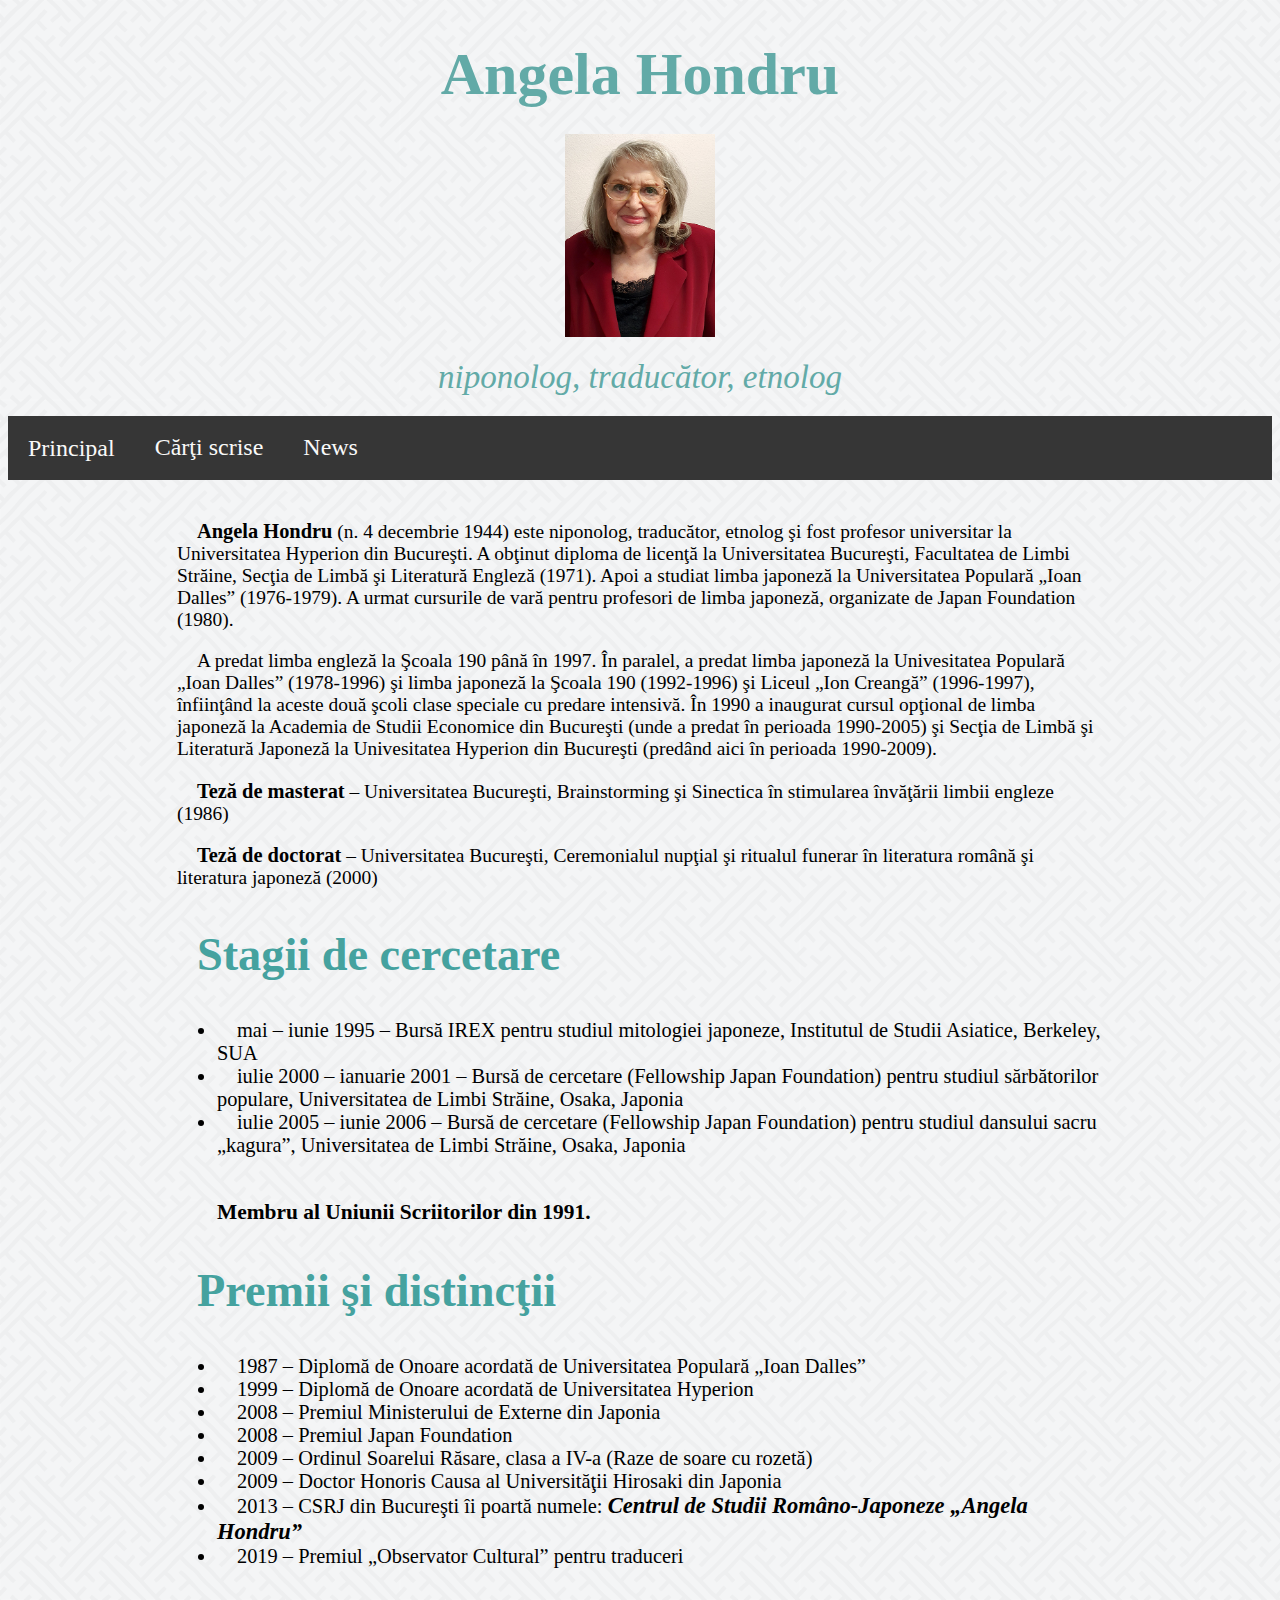
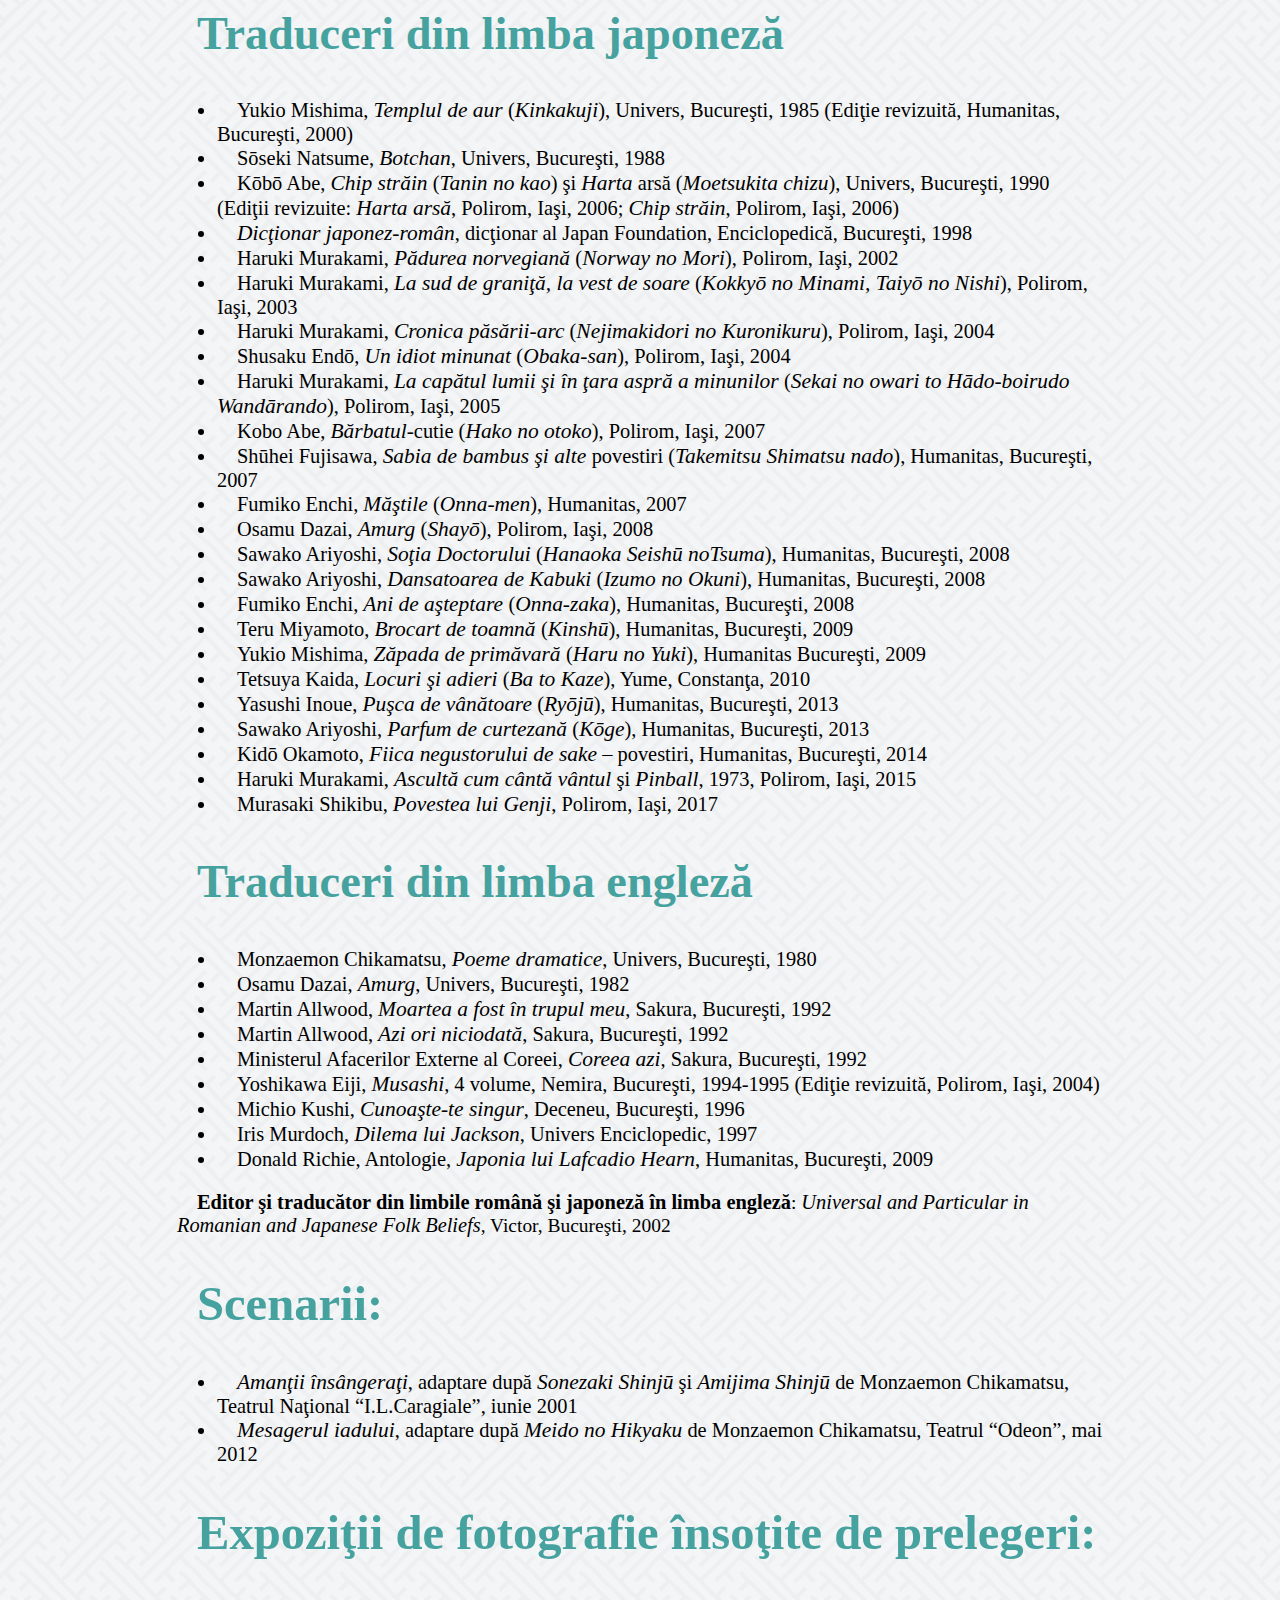
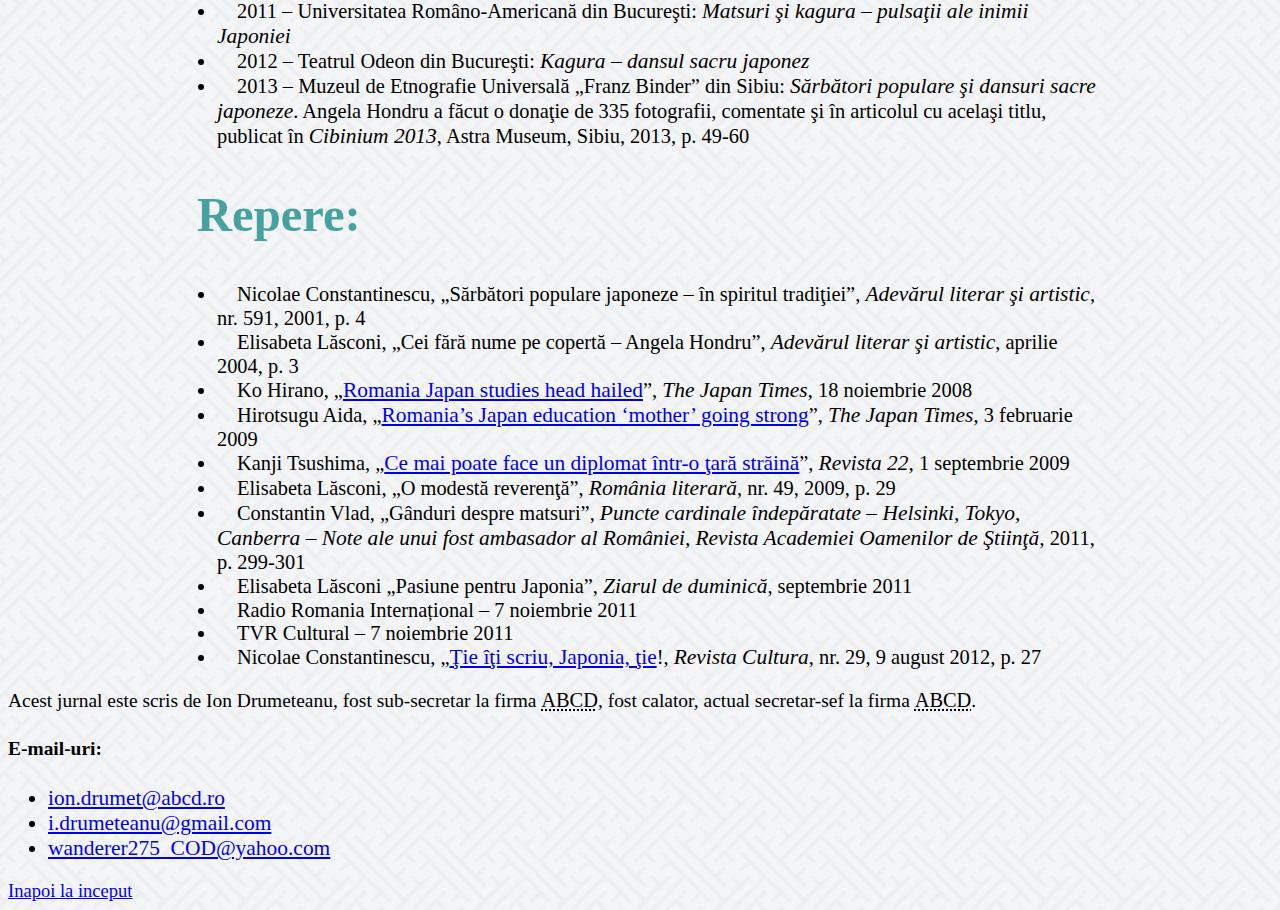
<file: Index.html>
<!DOCTYPE html>
<html lang="ro">
<head>
<meta charset="utf-8"/>
<meta name="autor" content="Stoicescu Adrian">
<meta name="descrierea" content="Angela Hondru">
<meta name="cuvinte_cheie" content="Angela Hondru">
<link rel="stylesheet" type="text/css" href="Style.css"/>
<link rel="icon" href="https://img.icons8.com/pastel-glyph/64/000000/edit.png"/>
<title> Angela Hondru </title>
</head>

<body>
<header class="jumbotron text-center">
  <h1 style="color: #62aaa7;font-size: 200%;">Angela Hondru</h1>
  <img style="position:relative; top:-15px" src="Angela_Hondru.jpg" alt="Angela Hondru" height="203" width="150" title="Angela Hondru" class="center">
  <aside><i style="color: #62aaa7;">niponolog, traducător, etnolog</i></aside>
</header>
<div class="navbar">
  <div class="dropdown">
    <button class="dropbtn">Principal <i class="fa fa-caret-down"></i> </button>
    <div class="dropdown-content">
      <ul>
        <li><a href="Index.html#Descriere">Descriere</a></li>
        <li><a href="Index.html#Stagii_de_cercetare">Stagii de cercetare</a></li>
        <li><a href="Index.html#Premii_si_distinctii">Premii şi distincţii</a></li>
        <li><a href="Index.html#Traduceri_din_limba_japoneza">Traduceri din limba japoneză</a></li>
        <li><a href="Index.html#Traduceri_din_limba_engleza">Traduceri din limba engleză</a></li>
        <li><a href="Index.html#Scenarii">Scenarii</a></li>
        <li><a href="Index.html#Expozitii_de_fotografie_insotite_de_prelegeri">Expoziţii de fotografie însoţite de prelegeri</a></li>
        <li><a href="Index.html#Repere">Repere</a></li>
      </ul>
    </div>
  </div>
  <a href="Carti_scrise.html">Cărţi scrise</a> <a href="#">News</a> </div>
<div id="Biografie" class="middle" style="padding-top:20px;">
  <p class = "text-justify"><b class="title">Angela Hondru</b> (n. 4 decembrie 1944) este niponolog, traducător, etnolog şi fost profesor universitar la Universitatea Hyperion din Bucureşti.
    A obţinut diploma de licenţă la Universitatea Bucureşti, Facultatea de Limbi Străine, Secţia de Limbă şi Literatură Engleză (1971). Apoi a studiat limba japoneză la Universitatea Populară „Ioan Dalles” (1976-1979). A urmat cursurile de vară pentru profesori de limba japoneză, organizate de Japan Foundation (1980).</p>
  <p>A predat limba engleză la Şcoala 190 până în 1997. În paralel, a predat limba japoneză la Univesitatea Populară „Ioan Dalles” (1978-1996) şi limba japoneză la Şcoala 190 (1992-1996) şi Liceul „Ion Creangă” (1996-1997), înfiinţând la aceste două şcoli clase speciale cu predare intensivă. În 1990 a inaugurat cursul opţional de limba japoneză la Academia de Studii Economice din Bucureşti (unde a predat în perioada 1990-2005) şi Secţia de Limbă şi Literatură Japoneză la Univesitatea Hyperion din Bucureşti (predând aici în perioada 1990-2009).</p>
  <p><b>Teză de masterat</b> – Universitatea Bucureşti, Brainstorming şi Sinectica în stimularea învăţării limbii engleze (1986)</p>
  <p><b>Teză de doctorat</b> – Universitatea Bucureşti, Ceremonialul nupţial şi ritualul funerar în literatura română şi literatura japoneză (2000)</p>
</div>
<div class="middle">
  <h2 class="title" id="Stagii_de_cercetare">Stagii de cercetare</h2>
  <ul>
    <li>mai – iunie 1995 – Bursă IREX pentru studiul mitologiei japoneze, Institutul de Studii Asiatice, Berkeley, SUA</li>
    <li>iulie 2000 – ianuarie 2001 – Bursă de cercetare (Fellowship Japan Foundation) pentru studiul sărbătorilor populare, Universitatea de Limbi Străine, Osaka, Japonia</li>
    <li>iulie 2005 – iunie 2006 – Bursă de cercetare (Fellowship Japan Foundation) pentru studiul dansului sacru „kagura”, Universitatea de Limbi Străine, Osaka, Japonia</li>
    <p><br/>
      <b>Membru al Uniunii Scriitorilor din 1991.</b></p>
  </ul>
</div>
<div class="middle">
  <h2 class="title" id="Premii_si_distinctii">Premii şi distincţii</h2>
  <ul>
    <li>1987 – Diplomă de Onoare acordată de Universitatea Populară „Ioan Dalles”</li>
    <li>1999 – Diplomă de Onoare acordată de Universitatea Hyperion</li>
    <li>2008 – Premiul Ministerului de Externe din Japonia</li>
    <li>2008 – Premiul Japan Foundation</li>
    <li>2009 – Ordinul Soarelui Răsare, clasa a IV-a (Raze de soare cu rozetă)</li>
    <li>2009 – Doctor Honoris Causa al Universităţii Hirosaki din Japonia</li>
    <li>2013 – CSRJ din Bucureşti îi poartă numele: <i><b>Centrul de Studii Româno-Japoneze „Angela Hondru”</b></i></li>
    <li>2019 – Premiul „Observator Cultural” pentru traduceri</li>
  </ul>
</div>
<div class="middle">
  <h2 class="title" id="Traduceri_din_limba_japoneza">Traduceri din limba japoneză</h2>
  <ul>
    <li>Yukio Mishima, <em>Templul de aur </em>(<em>Kinkakuji</em>), Univers, Bucureşti, 1985 (Ediţie revizuită, Humanitas, Bucureşti, 2000)</li>
    <li>Sōseki Natsume, <em>Botchan</em>, Univers, Bucureşti, 1988</li>
    <li>Kōbō Abe, <em>Chip străin</em> (<em>Tanin no kao</em>) şi <em>Harta </em>arsă (<em>Moetsukita chizu</em>), Univers, Bucureşti, 1990 (Ediţii revizuite: <em>Harta arsă</em>, Polirom, Iaşi, 2006; <em>Chip străin</em>, Polirom, Iaşi, 2006)</li>
    <li><em>Dicţionar japonez-român</em>, dicţionar al Japan Foundation, Enciclopedică, Bucureşti, 1998</li>
    <li>Haruki Murakami, <em>Pădurea norvegiană </em>(<em>Norway no Mori</em>), Polirom, Iaşi, 2002</li>
    <li>Haruki Murakami, <em>La sud de graniţă, la vest de soare </em>(<em>Kokkyō no Minami, Taiyō no Nishi</em>), Polirom, Iaşi, 2003</li>
    <li>Haruki Murakami, <em>Cronica păsării-arc</em> (<em>Nejimakidori no Kuronikuru</em>), Polirom, Iaşi, 2004</li>
    <li>Shusaku Endō, <em>Un idiot minunat </em>(<em>Obaka-san</em>), Polirom, Iaşi, 2004</li>
    <li>Haruki Murakami, <em>La capătul lumii şi în ţara aspră a minunilor </em>(<em>Sekai no owari to Hādo-boirudo Wandārando</em>), Polirom, Iaşi, 2005</li>
    <li>Kobo Abe, <em>Bărbatul-</em>cutie (<em>Hako no otoko</em>), Polirom, Iaşi, 2007</li>
    <li>Shūhei Fujisawa, <em>Sabia de bambus şi alte </em>povestiri (<em>Takemitsu Shimatsu nado</em>), Humanitas, Bucureşti, 2007</li>
    <li>Fumiko Enchi, <em>Măştile </em>(<em>Onna-men</em>), Humanitas, 2007</li>
    <li>Osamu Dazai, <em>Amurg </em>(<em>Shayō</em>), Polirom, Iaşi, 2008</li>
    <li>Sawako Ariyoshi, <em>Soţia Doctorului </em>(<em>Hanaoka Seishū noTsuma</em>), Humanitas, Bucureşti, 2008</li>
    <li>Sawako Ariyoshi, <em>Dansatoarea de Kabuki </em>(<em>Izumo no Okuni</em>), Humanitas, Bucureşti, 2008</li>
    <li>Fumiko Enchi, <em>Ani de aşteptare </em>(<em>Onna-zaka</em>), Humanitas, Bucureşti, 2008</li>
    <li>Teru Miyamoto, <em>Brocart de toamnă </em>(<em>Kinshū</em>), Humanitas, Bucureşti, 2009</li>
    <li>Yukio Mishima, <em>Zăpada de primăvară </em>(<em>Haru no Yuki</em>), Humanitas Bucureşti, 2009</li>
    <li>Tetsuya Kaida, <em>Locuri şi adieri</em> (<em>Ba to Kaze</em>), Yume, Constanţa, 2010</li>
    <li>Yasushi Inoue, <em>Puşca de vânătoare </em>(<em>Ryōjū</em>), Humanitas, Bucureşti, 2013</li>
    <li>Sawako Ariyoshi, <em>Parfum de curtezană </em>(<em>Kōge</em>), Humanitas, Bucureşti, 2013</li>
    <li>Kidō Okamoto, <em>Fiica negustorului de sake</em> – povestiri, Humanitas, Bucureşti, 2014</li>
    <li>Haruki Murakami, <em>Ascultă cum cântă vântul </em>şi <em>Pinball</em>, 1973, Polirom, Iaşi, 2015</li>
    <li>Murasaki Shikibu, <em>Povestea lui Genji</em>, Polirom, Iaşi, 2017</li>
  </ul>
</div>
<div class="middle">
  <h2 class="title" id="Traduceri_din_limba_engleza">Traduceri din limba engleză</h2>
  <ul>
    <li>Monzaemon Chikamatsu, <em>Poeme dramatice</em>, Univers, Bucureşti, 1980</li>
    <li>Osamu Dazai, <em>Amurg</em>, Univers, Bucureşti, 1982</li>
    <li>Martin Allwood, <em>Moartea a fost în trupul meu</em>, Sakura, Bucureşti, 1992</li>
    <li>Martin Allwood, <em>Azi ori niciodată</em>, Sakura, Bucureşti, 1992</li>
    <li>Ministerul Afacerilor Externe al Coreei, <em>Coreea azi</em>, Sakura, Bucureşti, 1992</li>
    <li>Yoshikawa Eiji, <em>Musashi</em>, 4 volume, Nemira, Bucureşti, 1994-1995 (Ediţie revizuită, Polirom, Iaşi, 2004)</li>
    <li>Michio Kushi, <em>Cunoaşte-te singur</em>, Deceneu, Bucureşti, 1996</li>
    <li>Iris Murdoch, <em>Dilema lui Jackson</em>, Univers Enciclopedic, 1997</li>
    <li>Donald Richie, Antologie, <em>Japonia lui Lafcadio Hearn</em>, Humanitas, Bucureşti, 2009</li>
  </ul>
  <p><strong>Editor şi traducător din limbile română şi japoneză în limba engleză</strong>: <em>Universal and Particular in Romanian and Japanese Folk Beliefs</em>, Victor, Bucureşti, 2002</p>
</div>
<div class="middle">
  <h2 class="title" id="Scenarii"><strong>Scenarii:<br>
    </strong></h2>
  <ul>
    <li><em>Amanţii însângeraţi</em>, adaptare după <em>Sonezaki Shinjū</em> şi <em>Amijima Shinjū</em> de Monzaemon Chikamatsu, Teatrul Naţional “I.L.Caragiale”, iunie 2001</li>
    <li><em>Mesagerul iadului</em>, adaptare după <em>Meido no Hikyaku</em> de Monzaemon Chikamatsu, Teatrul “Odeon”, mai 2012</li>
  </ul>
</div>
<div class="middle">
  <h2 class="title" id="Expozitii_de_fotografie_insotite_de_prelegeri"><strong>Expoziţii de fotografie însoţite de prelegeri: <br>
    </strong></h2>
  <ul>
    <li>2011 – Universitatea Româno-Americană din Bucureşti: <em>Matsuri şi kagura – pulsaţii ale inimii Japoniei<br>
      </em></li>
    <li>2012 – Teatrul Odeon din Bucureşti: <em>Kagura – dansul sacru japonez<br>
      </em></li>
    <li>2013 – Muzeul de Etnografie Universală „Franz Binder” din Sibiu: <em>Sărbători populare şi dansuri sacre japoneze</em>. Angela Hondru a făcut o donaţie de 335 fotografii, comentate şi în articolul cu acelaşi titlu, publicat în <em>Cibinium 2013</em>, Astra Museum, Sibiu, 2013, p. 49-60</li>
  </ul>
</div>
<div class="middle">
  <h2 class="title" id="Repere"><strong>Repere:<br>
    </strong></h2>
  <ul>
    <li>Nicolae Constantinescu, „Sărbători populare japoneze – în spiritul tradiţiei”, <em>Adevărul literar şi artistic</em>, nr. 591, 2001, p. 4</li>
    <li>Elisabeta Lăsconi, „Cei fără nume pe copertă – Angela Hondru”, <em>Adevărul literar şi artistic</em>, aprilie 2004, p. 3</li>
    <li>Ko Hirano, „<a href="https://www.japantimes.co.jp/news/2008/11/18/national/romania-japan-studies-head-hailed">Romania Japan studies head hailed</a>”, <em>The Japan Times,</em> 18 noiembrie 2008</li>
    <li>Hirotsugu Aida, „<a href="https://www.japantimes.co.jp/news/2009/02/03/national/romanias-japan-education-mother-going-strong/#.XhI0X0czaUk">Romania&#8217;s Japan education &#8216;mother&#8217; going strong</a>”, <em>The Japan Times,</em> 3 februarie 2009</li>
    <li>Kanji Tsushima, „<a href="http://www.revista22.ro/ce-mai-poate-face-un-diplomat-ntro-tara-straina-6510.html">Ce mai poate face un diplomat într-o ţară străină</a>”, <em>Revista 22,</em> 1 septembrie 2009</li>
    <li>Elisabeta Lăsconi, „O modestă reverenţă”, <em>România literară</em>, nr. 49, 2009, p. 29</li>
    <li>Constantin Vlad, „Gânduri despre matsuri”, <em>Puncte cardinale îndepăratate – Helsinki, Tokyo, Canberra – Note ale unui fost ambasador al României,</em> <em>Revista Academiei Oamenilor de Ştiinţă,</em> 2011, p. 299-301</li>
    <li>Elisabeta Lăsconi „Pasiune pentru Japonia”, <em>Ziarul de duminică</em>, septembrie 2011</li>
    <li>Radio Romania Internațional – 7 noiembrie 2011</li>
    <li>TVR Cultural – 7 noiembrie 2011</li>
    <li>Nicolae Constantinescu, „<a href="http://revistacultura.ro/nou/2012/08/tie-iti-scriu-japonia-tie/">Ţie îţi scriu, Japonia, ţie</a>!, <em>Revista Cultura</em>, nr. 29, 9 august 2012, p. 27</li>
  </ul>
</div>
<footer>
  <p>Acest jurnal este scris de Ion Drumeteanu, fost sub-secretar la firma <abbr title="Ala-Bala-Cip-Dumdum">ABCD</abbr>, fost calator, actual secretar-sef la firma <abbr title="Ala-Bala-Cip-Dumdum">ABCD</abbr>.</p>
  <h4>E-mail-uri:</h4>
  <ul>
    <li><a href="mailto:ion.drumet@abcd.ro">ion.drumet@abcd.ro</a></li>
    <li><a href="mailto:i.drumeteanu@gmail.com">i.drumeteanu@gmail.com</a></li>
    <li><a href="mailto:wanderer275_COD@yahoo.com">wanderer275_COD@yahoo.com</a></li>
  </ul>
</footer>
<a href="#">Inapoi la inceput</a>
</body>
</html>
</file>
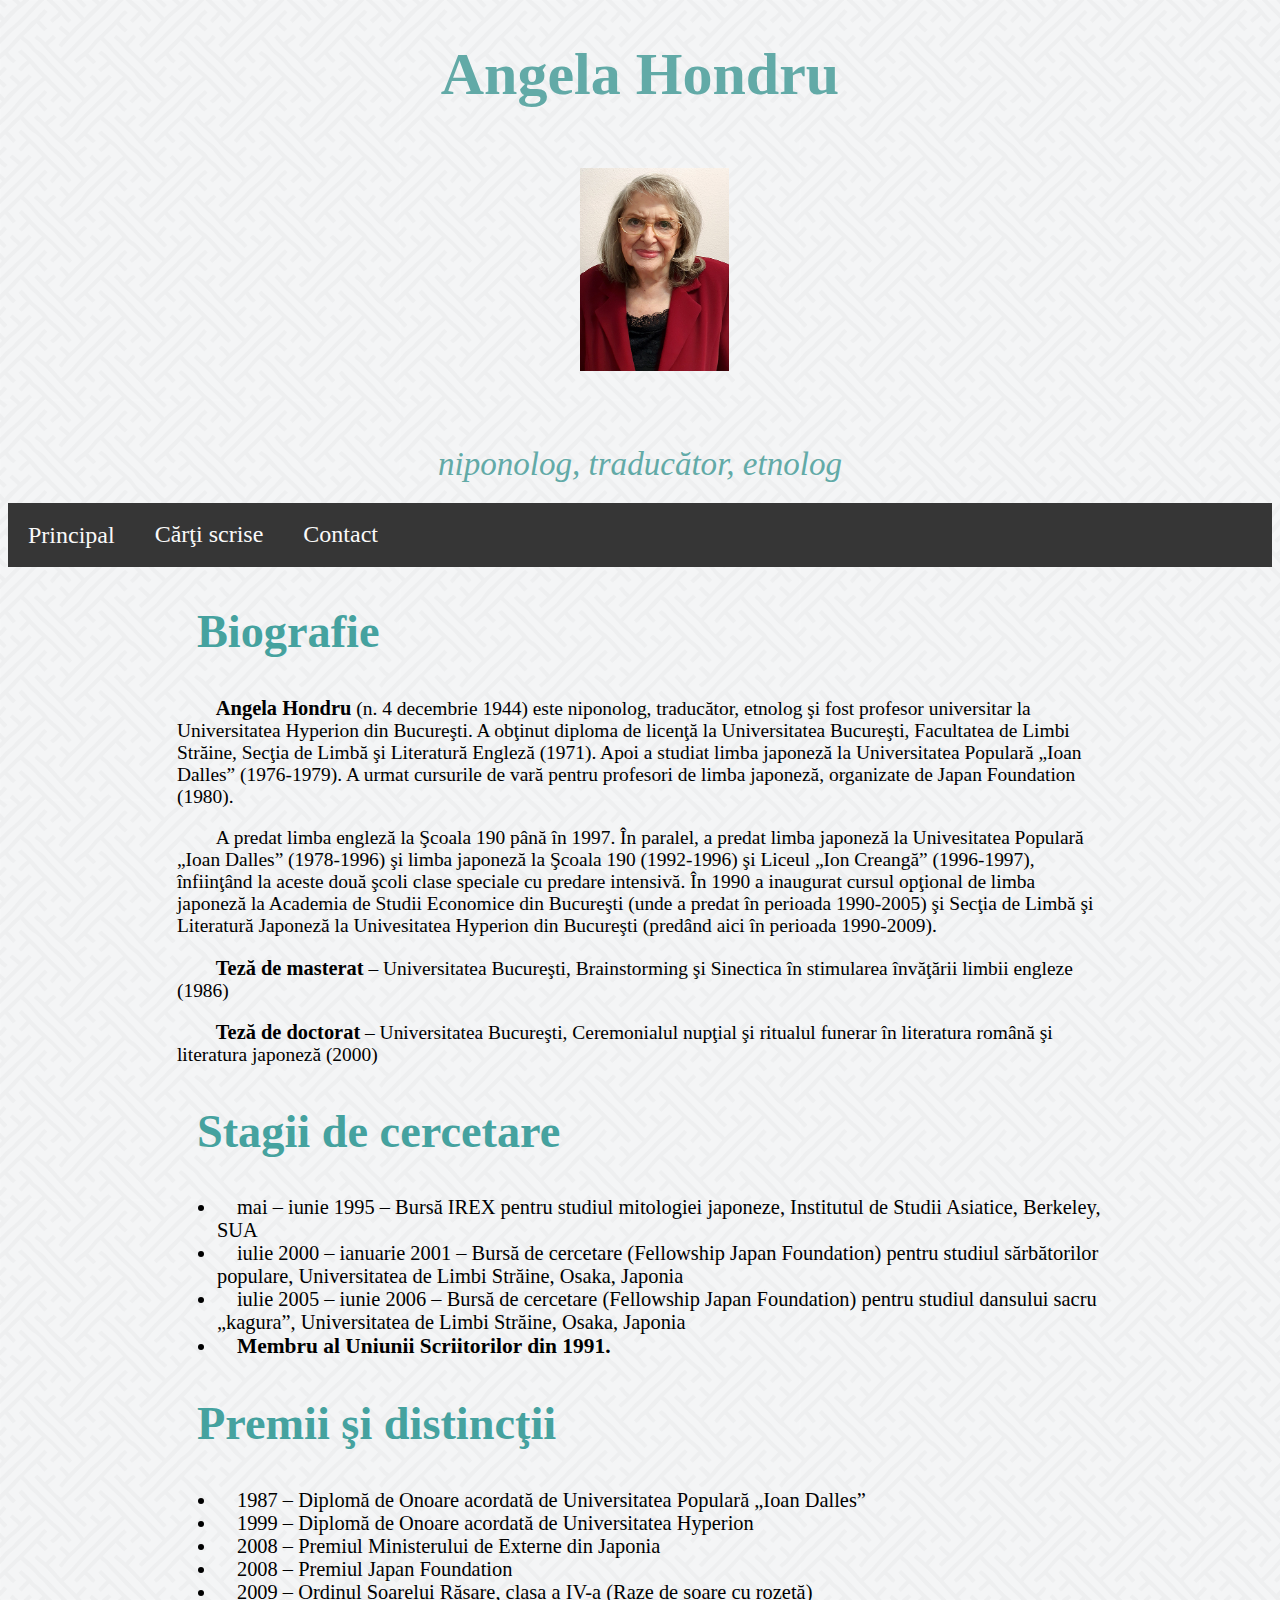
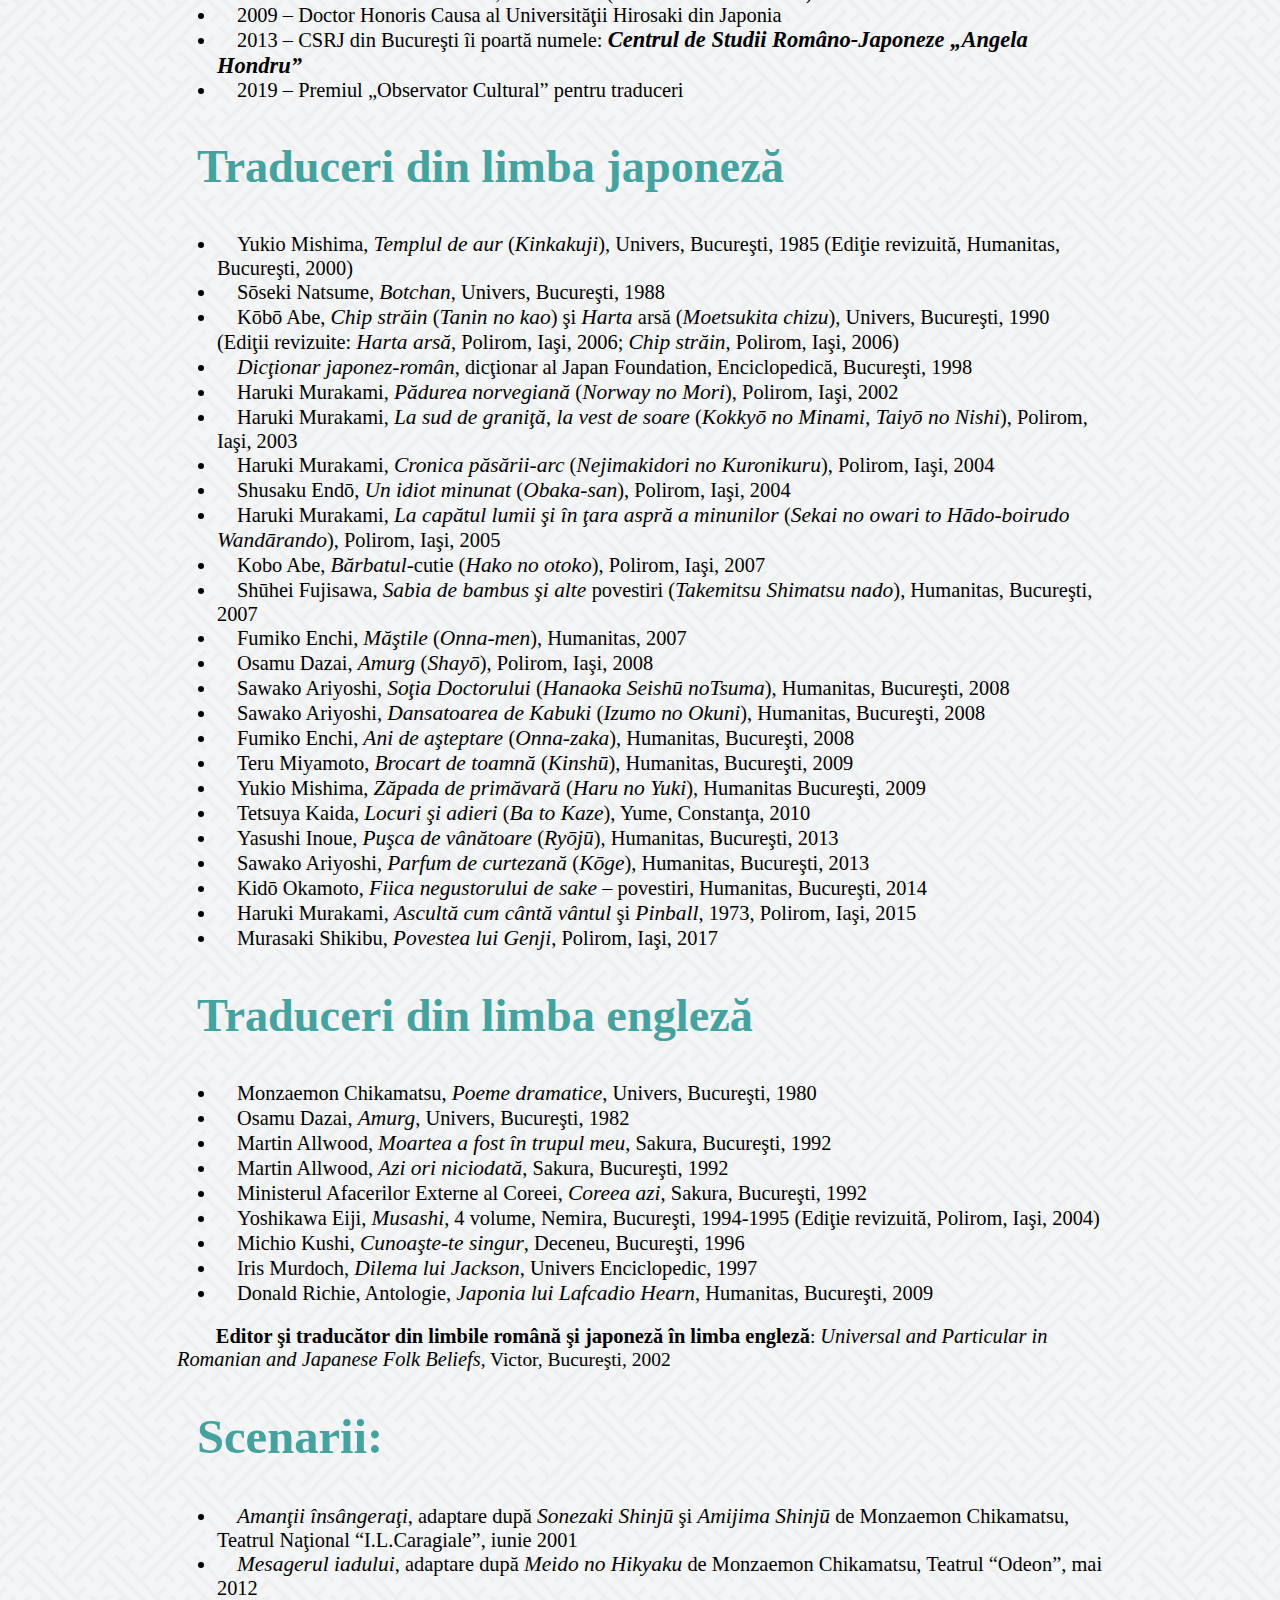
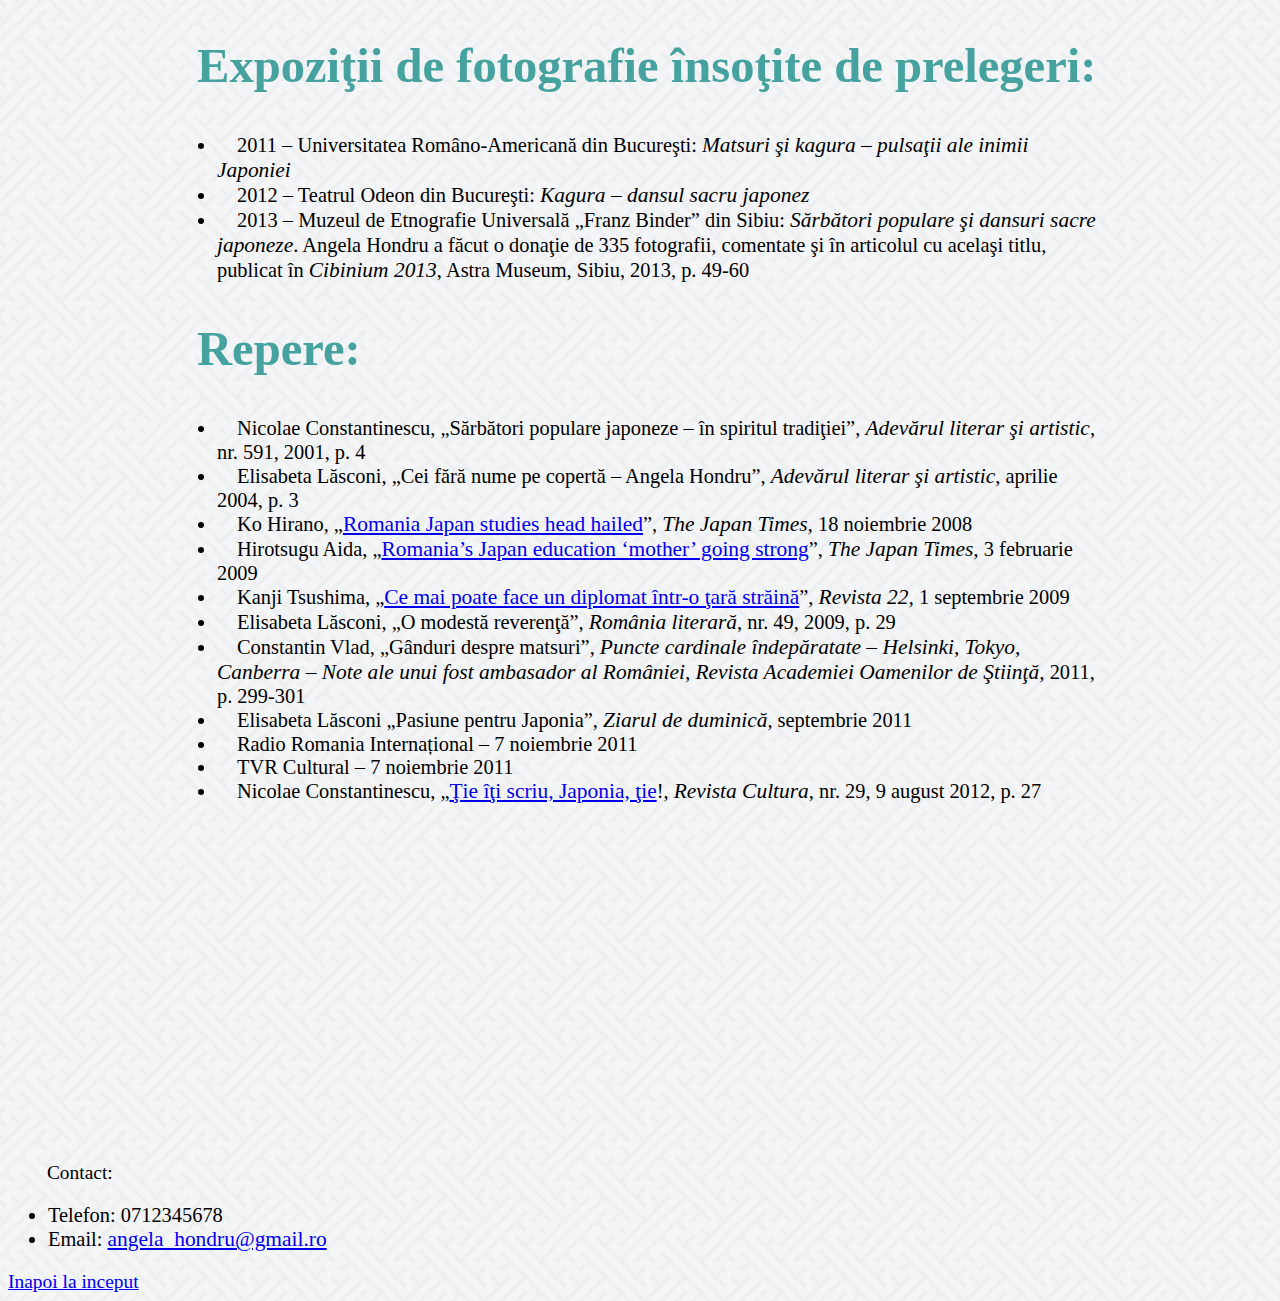
<file: index.html>
<!DOCTYPE html>
<html lang="ro">
<head>
<meta charset="utf-8"/>
<meta name="author" content="Stoicescu Adrian">
<meta name="description" content="Site Angela Hondru">
<meta name="keywords" content="Angela, Hondru, Japonia, Centrul de Studii Romano-Japoneze,Centru, Studii, Romano-Japoneze">
<link rel="stylesheet" type="text/css" href="Resurse/CSS/Style.css"/>
<link rel="stylesheet" type="text/css" href="Resurse/CSS/Style_animated_galery.css"/>
<link rel="icon" href="Resurse/Imagini/japan.png" type="image/gif"/>
<title> Angela Hondru </title>
</head>

<body>
<header class="jumbotron text-center">
  <h1>Angela Hondru</h1>
  <figure id="animated-galery">
    <div id="animation_container">
      <div id="moving">
        <figure> <img src="Resurse/Imagini/Angela_Hondru_1.jpg" alt="Angela Hondru" height="203" title="Angela Hondru"> </figure>
        <figure> <img src="Resurse/Imagini/Angela_Hondru_2.jpg" alt="Angela Hondru" height="203" title="Angela Hondru"> </figure>
        <figure> <img src="Resurse/Imagini/Angela_Hondru_3.jpg" alt="Angela Hondru" height="203" title="Angela Hondru"> </figure>
      </div>
    </div>
  </figure>
  <aside><i style="color: #62aaa7;">niponolog, traducător, etnolog</i></aside>
</header>
<nav class="navbar">
  <div class="dropdown">
    <button class="dropbtn">Principal <i class="fa fa-caret-down"></i> </button>
    <div class="dropdown-content">
      <ul>
        <li><a href="index.html#Descriere">Descriere</a></li>
        <li><a href="index.html#Stagii_de_cercetare">Stagii de cercetare</a></li>
        <li><a href="index.html#Premii_si_distinctii">Premii şi distincţii</a></li>
        <li><a href="index.html#Traduceri_din_limba_japoneza">Traduceri din limba japoneză</a></li>
        <li><a href="index.html#Traduceri_din_limba_engleza">Traduceri din limba engleză</a></li>
        <li><a href="index.html#Scenarii">Scenarii</a></li>
        <li><a href="index.html#Expozitii_de_fotografie_insotite_de_prelegeri">Expoziţii de fotografie însoţite de prelegeri</a></li>
        <li><a href="index.html#Repere">Repere</a></li>
      </ul>
    </div>
  </div>
  <a href="Carti_scrise.html">Cărţi scrise</a> <a href="Contact.html">Contact</a> </nav>
<article class="middle">
  <h2 id="Descriere">Biografie</h2>
  <p class = "text-justify"><b>Angela Hondru</b> (n. 4 decembrie 1944) este niponolog, traducător, etnolog şi fost profesor universitar la Universitatea Hyperion din Bucureşti.
    A obţinut diploma de licenţă la Universitatea Bucureşti, Facultatea de Limbi Străine, Secţia de Limbă şi Literatură Engleză (1971). Apoi a studiat limba japoneză la Universitatea Populară „Ioan Dalles” (1976-1979). A urmat cursurile de vară pentru profesori de limba japoneză, organizate de Japan Foundation (1980).</p>
  <p>A predat limba engleză la Şcoala 190 până în 1997. În paralel, a predat limba japoneză la Univesitatea Populară „Ioan Dalles” (1978-1996) şi limba japoneză la Şcoala 190 (1992-1996) şi Liceul „Ion Creangă” (1996-1997), înfiinţând la aceste două şcoli clase speciale cu predare intensivă. În 1990 a inaugurat cursul opţional de limba japoneză la Academia de Studii Economice din Bucureşti (unde a predat în perioada 1990-2005) şi Secţia de Limbă şi Literatură Japoneză la Univesitatea Hyperion din Bucureşti (predând aici în perioada 1990-2009).</p>
  <p><b>Teză de masterat</b> – Universitatea Bucureşti, Brainstorming şi Sinectica în stimularea învăţării limbii engleze (1986)</p>
  <p><b>Teză de doctorat</b> – Universitatea Bucureşti, Ceremonialul nupţial şi ritualul funerar în literatura română şi literatura japoneză (2000)</p>
</article>
<section class="middle">
  <h2 id="Stagii_de_cercetare">Stagii de cercetare</h2>
  <ul>
    <li>mai – iunie 1995 – Bursă IREX pentru studiul mitologiei japoneze, Institutul de Studii Asiatice, Berkeley, SUA</li>
    <li>iulie 2000 – ianuarie 2001 – Bursă de cercetare (Fellowship Japan Foundation) pentru studiul sărbătorilor populare, Universitatea de Limbi Străine, Osaka, Japonia</li>
    <li>iulie 2005 – iunie 2006 – Bursă de cercetare (Fellowship Japan Foundation) pentru studiul dansului sacru „kagura”, Universitatea de Limbi Străine, Osaka, Japonia</li>
    <li><b>Membru al Uniunii Scriitorilor din 1991.</b></li>
  </ul>
</section>
<section class="middle">
  <h2 id="Premii_si_distinctii">Premii şi distincţii</h2>
  <ul>
    <li>1987 – Diplomă de Onoare acordată de Universitatea Populară „Ioan Dalles”</li>
    <li>1999 – Diplomă de Onoare acordată de Universitatea Hyperion</li>
    <li>2008 – Premiul Ministerului de Externe din Japonia</li>
    <li>2008 – Premiul Japan Foundation</li>
    <li>2009 – Ordinul Soarelui Răsare, clasa a IV-a (Raze de soare cu rozetă)</li>
    <li>2009 – Doctor Honoris Causa al Universităţii Hirosaki din Japonia</li>
    <li>2013 – CSRJ din Bucureşti îi poartă numele: <i><b>Centrul de Studii Româno-Japoneze „Angela Hondru”</b></i></li>
    <li>2019 – Premiul „Observator Cultural” pentru traduceri</li>
  </ul>
</section>
<section class="middle">
  <h2 id="Traduceri_din_limba_japoneza">Traduceri din limba japoneză</h2>
  <ul>
    <li>Yukio Mishima, <em>Templul de aur </em>(<em>Kinkakuji</em>), Univers, Bucureşti, 1985 (Ediţie revizuită, Humanitas, Bucureşti, 2000)</li>
    <li>Sōseki Natsume, <em>Botchan</em>, Univers, Bucureşti, 1988</li>
    <li>Kōbō Abe, <em>Chip străin</em> (<em>Tanin no kao</em>) şi <em>Harta </em>arsă (<em>Moetsukita chizu</em>), Univers, Bucureşti, 1990 (Ediţii revizuite: <em>Harta arsă</em>, Polirom, Iaşi, 2006; <em>Chip străin</em>, Polirom, Iaşi, 2006)</li>
    <li><em>Dicţionar japonez-român</em>, dicţionar al Japan Foundation, Enciclopedică, Bucureşti, 1998</li>
    <li>Haruki Murakami, <em>Pădurea norvegiană </em>(<em>Norway no Mori</em>), Polirom, Iaşi, 2002</li>
    <li>Haruki Murakami, <em>La sud de graniţă, la vest de soare </em>(<em>Kokkyō no Minami, Taiyō no Nishi</em>), Polirom, Iaşi, 2003</li>
    <li>Haruki Murakami, <em>Cronica păsării-arc</em> (<em>Nejimakidori no Kuronikuru</em>), Polirom, Iaşi, 2004</li>
    <li>Shusaku Endō, <em>Un idiot minunat </em>(<em>Obaka-san</em>), Polirom, Iaşi, 2004</li>
    <li>Haruki Murakami, <em>La capătul lumii şi în ţara aspră a minunilor </em>(<em>Sekai no owari to Hādo-boirudo Wandārando</em>), Polirom, Iaşi, 2005</li>
    <li>Kobo Abe, <em>Bărbatul-</em>cutie (<em>Hako no otoko</em>), Polirom, Iaşi, 2007</li>
    <li>Shūhei Fujisawa, <em>Sabia de bambus şi alte </em>povestiri (<em>Takemitsu Shimatsu nado</em>), Humanitas, Bucureşti, 2007</li>
    <li>Fumiko Enchi, <em>Măştile </em>(<em>Onna-men</em>), Humanitas, 2007</li>
    <li>Osamu Dazai, <em>Amurg </em>(<em>Shayō</em>), Polirom, Iaşi, 2008</li>
    <li>Sawako Ariyoshi, <em>Soţia Doctorului </em>(<em>Hanaoka Seishū noTsuma</em>), Humanitas, Bucureşti, 2008</li>
    <li>Sawako Ariyoshi, <em>Dansatoarea de Kabuki </em>(<em>Izumo no Okuni</em>), Humanitas, Bucureşti, 2008</li>
    <li>Fumiko Enchi, <em>Ani de aşteptare </em>(<em>Onna-zaka</em>), Humanitas, Bucureşti, 2008</li>
    <li>Teru Miyamoto, <em>Brocart de toamnă </em>(<em>Kinshū</em>), Humanitas, Bucureşti, 2009</li>
    <li>Yukio Mishima, <em>Zăpada de primăvară </em>(<em>Haru no Yuki</em>), Humanitas Bucureşti, 2009</li>
    <li>Tetsuya Kaida, <em>Locuri şi adieri</em> (<em>Ba to Kaze</em>), Yume, Constanţa, 2010</li>
    <li>Yasushi Inoue, <em>Puşca de vânătoare </em>(<em>Ryōjū</em>), Humanitas, Bucureşti, 2013</li>
    <li>Sawako Ariyoshi, <em>Parfum de curtezană </em>(<em>Kōge</em>), Humanitas, Bucureşti, 2013</li>
    <li>Kidō Okamoto, <em>Fiica negustorului de sake</em> – povestiri, Humanitas, Bucureşti, 2014</li>
    <li>Haruki Murakami, <em>Ascultă cum cântă vântul </em>şi <em>Pinball</em>, 1973, Polirom, Iaşi, 2015</li>
    <li>Murasaki Shikibu, <em>Povestea lui Genji</em>, Polirom, Iaşi, 2017</li>
  </ul>
</section>
<section class="middle">
  <h2 id="Traduceri_din_limba_engleza">Traduceri din limba engleză</h2>
  <ul>
    <li>Monzaemon Chikamatsu, <em>Poeme dramatice</em>, Univers, Bucureşti, 1980</li>
    <li>Osamu Dazai, <em>Amurg</em>, Univers, Bucureşti, 1982</li>
    <li>Martin Allwood, <em>Moartea a fost în trupul meu</em>, Sakura, Bucureşti, 1992</li>
    <li>Martin Allwood, <em>Azi ori niciodată</em>, Sakura, Bucureşti, 1992</li>
    <li>Ministerul Afacerilor Externe al Coreei, <em>Coreea azi</em>, Sakura, Bucureşti, 1992</li>
    <li>Yoshikawa Eiji, <em>Musashi</em>, 4 volume, Nemira, Bucureşti, 1994-1995 (Ediţie revizuită, Polirom, Iaşi, 2004)</li>
    <li>Michio Kushi, <em>Cunoaşte-te singur</em>, Deceneu, Bucureşti, 1996</li>
    <li>Iris Murdoch, <em>Dilema lui Jackson</em>, Univers Enciclopedic, 1997</li>
    <li>Donald Richie, Antologie, <em>Japonia lui Lafcadio Hearn</em>, Humanitas, Bucureşti, 2009</li>
  </ul>
  <p><b>Editor şi traducător din limbile română şi japoneză în limba engleză</b>: <em>Universal and Particular in Romanian and Japanese Folk Beliefs</em>, Victor, Bucureşti, 2002</p>
</section>
<section class="middle">
  <h2 id="Scenarii"><strong>Scenarii:<br>
    </strong></h2>
  <ul>
    <li><em>Amanţii însângeraţi</em>, adaptare după <em>Sonezaki Shinjū</em> şi <em>Amijima Shinjū</em> de Monzaemon Chikamatsu, Teatrul Naţional “I.L.Caragiale”, iunie 2001</li>
    <li><em>Mesagerul iadului</em>, adaptare după <em>Meido no Hikyaku</em> de Monzaemon Chikamatsu, Teatrul “Odeon”, mai 2012</li>
  </ul>
</section>
<section class="middle">
  <h2 id="Expozitii_de_fotografie_insotite_de_prelegeri"><strong>Expoziţii de fotografie însoţite de prelegeri: <br>
    </strong></h2>
  <ul>
    <li>2011 – Universitatea Româno-Americană din Bucureşti: <em>Matsuri şi kagura – pulsaţii ale inimii Japoniei<br>
      </em></li>
    <li>2012 – Teatrul Odeon din Bucureşti: <em>Kagura – dansul sacru japonez<br>
      </em></li>
    <li>2013 – Muzeul de Etnografie Universală „Franz Binder” din Sibiu: <em>Sărbători populare şi dansuri sacre japoneze</em>. Angela Hondru a făcut o donaţie de 335 fotografii, comentate şi în articolul cu acelaşi titlu, publicat în <em>Cibinium 2013</em>, Astra Museum, Sibiu, 2013, p. 49-60</li>
  </ul>
</section>
<section class="middle">
  <h2 id="Repere"><strong>Repere:<br>
    </strong></h2>
  <ul>
    <li>Nicolae Constantinescu, „Sărbători populare japoneze – în spiritul tradiţiei”, <em>Adevărul literar şi artistic</em>, nr. 591, 2001, p. 4</li>
    <li>Elisabeta Lăsconi, „Cei fără nume pe copertă – Angela Hondru”, <em>Adevărul literar şi artistic</em>, aprilie 2004, p. 3</li>
    <li>Ko Hirano, „<a href="https://www.japantimes.co.jp/news/2008/11/18/national/romania-japan-studies-head-hailed">Romania Japan studies head hailed</a>”, <em>The Japan Times,</em> 18 noiembrie 2008</li>
    <li>Hirotsugu Aida, „<a href="https://www.japantimes.co.jp/news/2009/02/03/national/romanias-japan-education-mother-going-strong/#.XhI0X0czaUk">Romania&#8217;s Japan education &#8216;mother&#8217; going strong</a>”, <em>The Japan Times,</em> 3 februarie 2009</li>
    <li>Kanji Tsushima, „<a href="http://www.revista22.ro/ce-mai-poate-face-un-diplomat-ntro-tara-straina-6510.html">Ce mai poate face un diplomat într-o ţară străină</a>”, <em>Revista 22,</em> 1 septembrie 2009</li>
    <li>Elisabeta Lăsconi, „O modestă reverenţă”, <em>România literară</em>, nr. 49, 2009, p. 29</li>
    <li>Constantin Vlad, „Gânduri despre matsuri”, <em>Puncte cardinale îndepăratate – Helsinki, Tokyo, Canberra – Note ale unui fost ambasador al României,</em> <em>Revista Academiei Oamenilor de Ştiinţă,</em> 2011, p. 299-301</li>
    <li>Elisabeta Lăsconi „Pasiune pentru Japonia”, <em>Ziarul de duminică</em>, septembrie 2011</li>
    <li>Radio Romania Internațional – 7 noiembrie 2011</li>
    <li>TVR Cultural – 7 noiembrie 2011</li>
    <li>Nicolae Constantinescu, „<a href="http://revistacultura.ro/nou/2012/08/tie-iti-scriu-japonia-tie/">Ţie îţi scriu, Japonia, ţie</a>!, <em>Revista Cultura</em>, nr. 29, 9 august 2012, p. 27</li>
  </ul>
<iframe width="560" height="315" src="https://www.youtube.com/embed/uyYejvxraRs" frameborder="0" allow="accelerometer; autoplay; encrypted-media; gyroscope; picture-in-picture" allowfullscreen></iframe>
</section>
<footer>
  <p>Contact:</p>
  <ul>
    <li>Telefon: 0712345678</li>
    <li>Email: <a href="angela_hondru@gmail.ro">angela_hondru@gmail.ro</a></li>
  </ul>
  <a href="#">Inapoi la inceput</a> </footer>
</body>
</html>
</file>
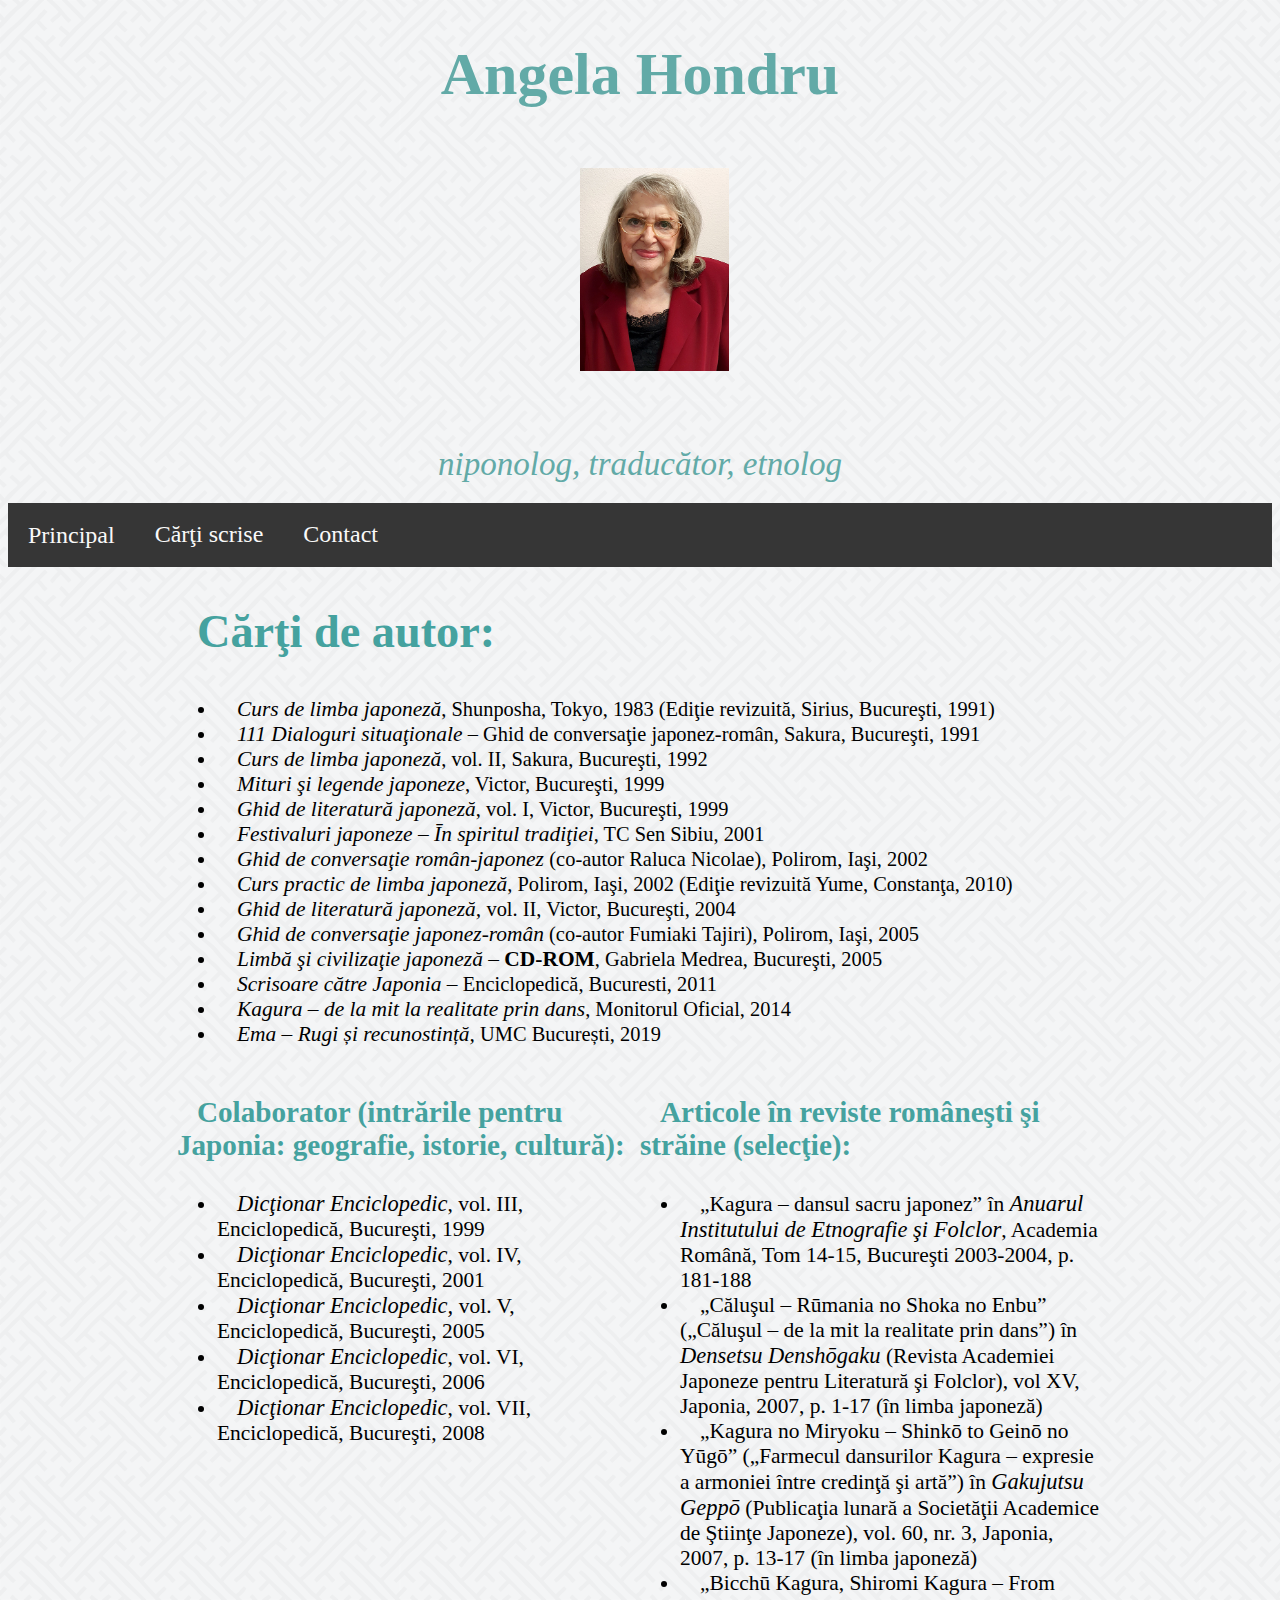
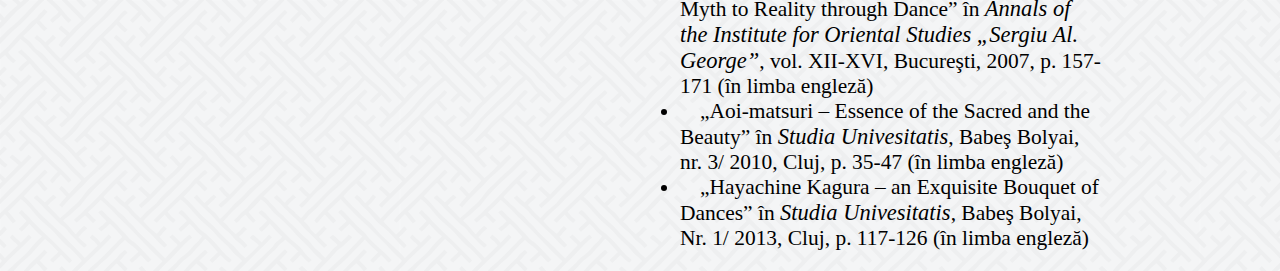
<file: Carti_scrise.html>
<!doctype html>
<html lang="ro">
<head>
<meta charset="utf-8"/>
<meta name="author" content="Stoicescu Adrian">
<meta name="description" content="Carti Scrise de Angela Hondru">
<meta name="keywords" content="Carti, Japoneza, Curs, Japonia, Angela, Hondru">
<link rel="stylesheet" type="text/css" href="Resurse/CSS/Style.css"/>
<link rel="stylesheet" type="text/css" href="Resurse/CSS/Style_animated_galery.css"/>
<link rel="icon" href="Resurse/Imagini/japan.png" type="image/gif"/>
<title> Angela Hondru Carti scrise </title>
</head>

<body>
<header class="jumbotron text-center">
  <h1>Angela Hondru</h1>
  <figure id="animated-galery">
    <div id="animation_container">
      <div id="moving">
        <figure> <img src="Resurse/Imagini/Angela_Hondru_1.jpg" alt="Angela Hondru" height="203" title="Angela Hondru"> </figure>
        <figure> <img src="Resurse/Imagini/Angela_Hondru_2.jpg" alt="Angela Hondru" height="203" title="Angela Hondru"> </figure>
        <figure> <img src="Resurse/Imagini/Angela_Hondru_3.jpg" alt="Angela Hondru" height="203" title="Angela Hondru"> </figure>
      </div>
    </div>
  </figure>
  <aside><i style="color: #62aaa7;">niponolog, traducător, etnolog</i></aside>
</header>
<nav class="navbar">
  <div class="dropdown">
    <button class="dropbtn">Principal <i class="fa fa-caret-down"></i> </button>
    <div class="dropdown-content"> <a href="index.html#Descriere">Descriere</a> <a href="index.html#Stagii_de_cercetare">Stagii de cercetare</a> <a href="index.html#Premii_si_distinctii">Premii şi distincţii</a> <a href="index.html#Traduceri_din_limba_japoneza">Traduceri din limba japoneză</a> <a href="index.html#Traduceri_din_limba_engleza">Traduceri din limba engleză</a> <a href="index.html#Scenarii">Scenarii</a> <a href="index.html#Expozitii_de_fotografie_insotite_de_prelegeri">Expoziţii de fotografie însoţite de prelegeri</a> <a href="index.html#Repere">Repere</a> </div>
  </div>
  <a href="Carti_scrise.html">Cărţi scrise</a> <a href="Contact.html">Contact</a> </nav>
<div class="middle">
  <h2>Cărţi de autor:</h2>
  <ul>
    <li><em>Curs de limba japoneză</em>, Shunposha, Tokyo, 1983 (Ediţie revizuită, Sirius, Bucureşti, 1991)</li>
    <li><em>111 Dialoguri situaţionale </em>– Ghid de conversaţie japonez-român, Sakura, Bucureşti, 1991</li>
    <li><em>Curs de limba japoneză</em>, vol. II, Sakura, Bucureşti, 1992</li>
    <li><em>Mituri şi legende japoneze</em>, Victor, Bucureşti, 1999</li>
    <li><em>Ghid de literatură japoneză</em>, vol. I, Victor, Bucureşti, 1999</li>
    <li><em>Festivaluri japoneze – Īn spiritul tradiţiei</em>, TC Sen Sibiu, 2001</li>
    <li><em>Ghid de conversaţie român-japonez </em>(co-autor Raluca Nicolae), Polirom, Iaşi, 2002</li>
    <li><em>Curs practic de limba japoneză</em>, Polirom, Iaşi, 2002 (Ediţie revizuită Yume, Constanţa, 2010)</li>
    <li><em>Ghid de literatură japoneză, </em>vol. II, Victor, Bucureşti, 2004</li>
    <li><em>Ghid de conversaţie japonez-român</em> (co-autor Fumiaki Tajiri), Polirom, Iaşi, 2005</li>
    <li><em>Limbă şi civilizaţie japoneză – </em><strong>CD-ROM</strong>, Gabriela Medrea, Bucureşti, 2005</li>
    <li><em>Scrisoare către Japonia – </em>Enciclopedică, Bucuresti, 2011</li>
    <li><em>Kagura – de la mit la realitate prin dans</em>, Monitorul Oficial, 2014</li>
    <li><em>Ema &#8211; Rugi și recunostință,</em> UMC București, 2019</li>
  </ul>
  <article>
    <h3>Colaborator (intrările pentru Japonia: geografie, istorie, cultură):</h3>
    <ul>
      <li><em>Dicţionar Enciclopedic</em>, vol. III, Enciclopedică, Bucureşti, 1999</li>
      <li><em>Dicţionar Enciclopedic</em>, vol. IV, Enciclopedică, Bucureşti, 2001</li>
      <li><em>Dicţionar Enciclopedic, </em>vol. V, Enciclopedică, Bucureşti, 2005</li>
      <li><em>Dicţionar Enciclopedic</em>, vol. VI, Enciclopedică, Bucureşti, 2006</li>
      <li><em>Dicţionar Enciclopedic</em>, vol. VII, Enciclopedică, Bucureşti, 2008</li>
    </ul>
  </article>
  <article>
    <h3>Articole în reviste româneşti şi străine (selecţie):</h3>
    <ul>
      <li>„Kagura – dansul sacru japonez” în <em>Anuarul Institutului de Etnografie şi Folclor</em>, Academia Română, Tom 14-15, Bucureşti 2003-2004, p. 181-188</li>
      <li>„Căluşul – Rūmania no Shoka no Enbu” („Căluşul – de la mit la realitate prin dans”) în <em>Densetsu Denshōgaku</em> (Revista Academiei Japoneze pentru Literatură şi Folclor), vol XV, Japonia, 2007, p. 1-17 (în limba japoneză)</li>
      <li>„Kagura no Miryoku – Shinkō to Geinō no Yūgō” („Farmecul dansurilor Kagura – expresie a armoniei între credinţă şi artă”) în <em>Gakujutsu Geppō</em> (Publicaţia lunară a Societăţii Academice de Ştiinţe Japoneze), vol. 60, nr. 3, Japonia, 2007, p. 13-17 (în limba japoneză)</li>
      <li>„Bicchū Kagura, Shiromi Kagura – From Myth to Reality through Dance” în <em>Annals of the Institute for Oriental Studies „Sergiu Al. George”</em>, vol. XII-XVI, Bucureşti, 2007, p. 157-171 (în limba engleză)</li>
      <li>„Aoi-matsuri – Essence of the Sacred and the Beauty” în <em>Studia Univesitatis</em>, Babeş Bolyai, nr. 3/ 2010, Cluj, p. 35-47 (în limba engleză)</li>
      <li>„Hayachine Kagura – an Exquisite Bouquet of Dances” în <em>Studia Univesitatis</em>, Babeş Bolyai, Nr. 1/ 2013, Cluj, p. 117-126 (în limba engleză)</li>
    </ul>
  </article>
</div>
</body>
</html>
</file>
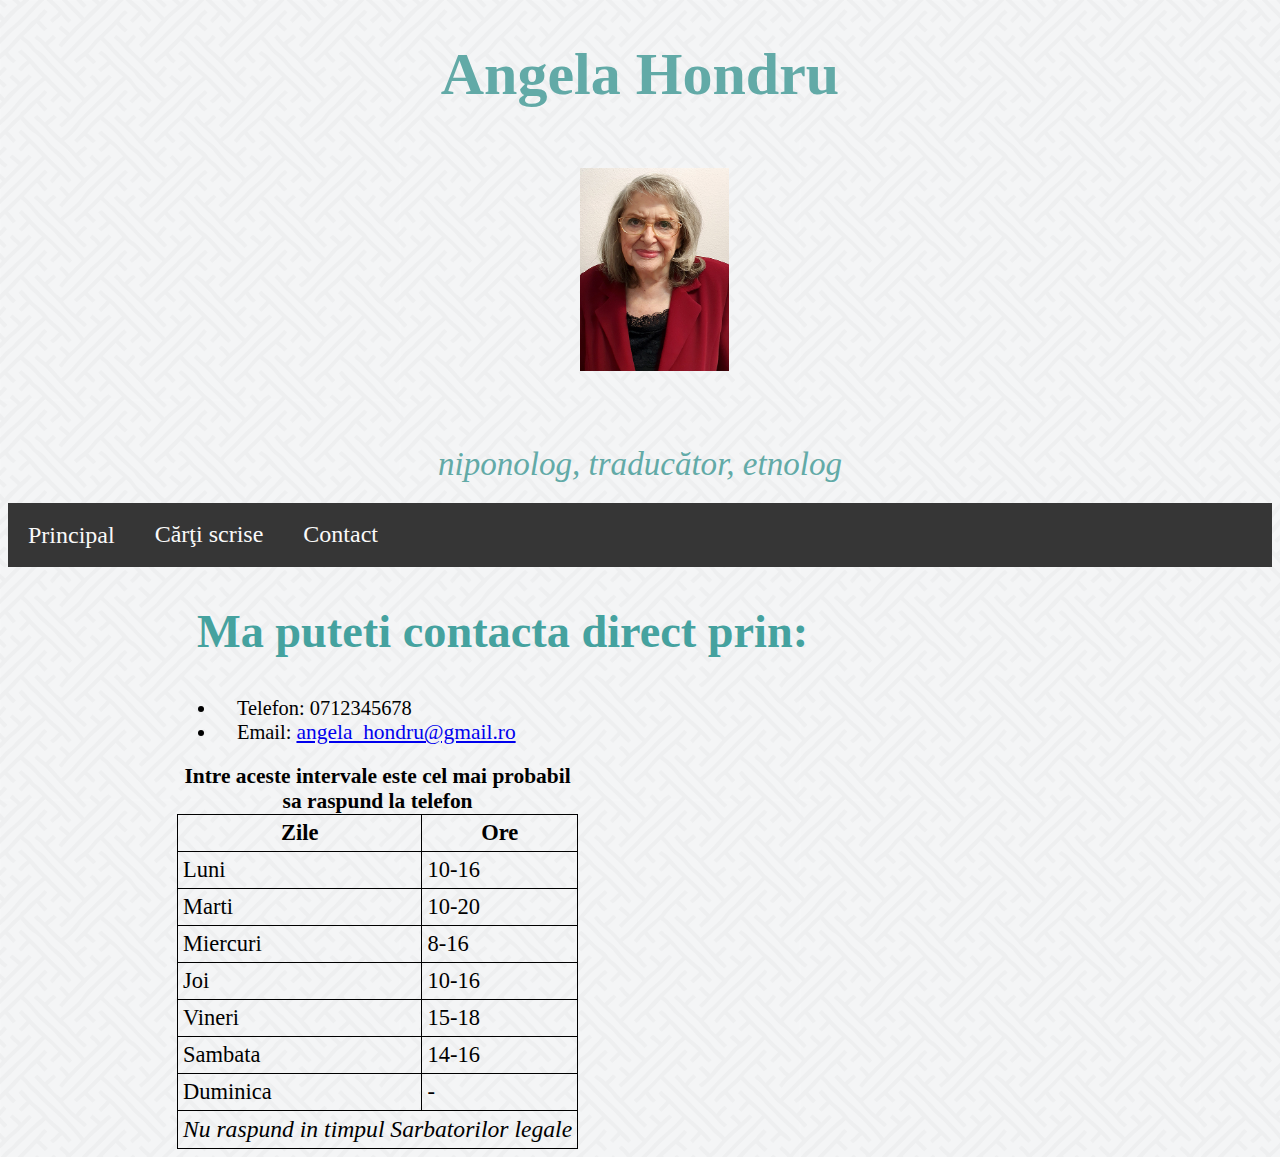
<file: Contact.html>
<!DOCTYPE html>
<html lang="ro">
<head>
<meta charset="utf-8"/>
<meta name="author" content="Stoicescu Adrian">
<meta name="description" content="Contact Angela Hondru">
<meta name="keywords" content="Angela, Hondru, Japonia, Contact">
<link rel="stylesheet" type="text/css" href="Resurse/CSS/Style.css"/>
<link rel="stylesheet" type="text/css" href="Resurse/CSS/Style_animated_galery.css"/>
<link rel="icon" href="Resurse/Imagini/japan.png" type="image/gif"/>
<title> Angela Hondru Contact</title>
</head>

<body>
<header class="jumbotron text-center">
  <h1>Angela Hondru</h1>
  <figure id="animated-galery">
    <div id="animation_container">
      <div id="moving">
        <figure> <img src="Resurse/Imagini/Angela_Hondru_1.jpg" alt="Angela Hondru" height="203" title="Angela Hondru"> </figure>
        <figure> <img src="Resurse/Imagini/Angela_Hondru_2.jpg" alt="Angela Hondru" height="203" title="Angela Hondru"> </figure>
        <figure> <img src="Resurse/Imagini/Angela_Hondru_3.jpg" alt="Angela Hondru" height="203" title="Angela Hondru"> </figure>
      </div>
    </div>
  </figure>
  <aside><i style="color: #62aaa7;">niponolog, traducător, etnolog</i></aside>
</header>
<nav class="navbar">
  <div class="dropdown">
    <button class="dropbtn">Principal <i class="fa fa-caret-down"></i> </button>
    <div class="dropdown-content">
      <ul>
        <li><a href="index.html#Descriere">Descriere</a></li>
        <li><a href="index.html#Stagii_de_cercetare">Stagii de cercetare</a></li>
        <li><a href="index.html#Premii_si_distinctii">Premii şi distincţii</a></li>
        <li><a href="index.html#Traduceri_din_limba_japoneza">Traduceri din limba japoneză</a></li>
        <li><a href="index.html#Traduceri_din_limba_engleza">Traduceri din limba engleză</a></li>
        <li><a href="index.html#Scenarii">Scenarii</a></li>
        <li><a href="index.html#Expozitii_de_fotografie_insotite_de_prelegeri">Expoziţii de fotografie însoţite de prelegeri</a></li>
        <li><a href="index.html#Repere">Repere</a></li>
      </ul>
    </div>
  </div>
  <a href="Carti_scrise.html">Cărţi scrise</a> <a href="Contact.html">Contact</a> </nav>
<section class="middle">
  <h2>Ma puteti contacta direct prin:</h2>
  <ul>
    <li>Telefon: 0712345678</li>
    <li>Email: <a href="angela_hondru@gmail.ro">angela_hondru@gmail.ro</a></li>
  </ul>
</section>
<div class="middle">
  <table>
    <caption>
    <strong>Intre aceste intervale este cel mai probabil sa raspund la telefon</strong>
    </caption>
    <thead>
      <tr>
        <th>Zile</th>
        <th>Ore</th>
      </tr>
    </thead>
    <tbody>
      <tr>
        <td>Luni</td>
        <td>10-16</td>
      </tr>
      <tr>
        <td>Marti</td>
        <td>10-20</td>
      </tr>
      <tr>
        <td>Miercuri</td>
        <td>8-16</td>
      </tr>
      <tr>
        <td>Joi</td>
        <td>10-16</td>
      </tr>
      <tr>
        <td>Vineri</td>
        <td>15-18</td>
      </tr>
      <tr>
        <td>Sambata</td>
        <td>14-16</td>
      </tr>
      <tr>
        <td>Duminica</td>
        <td>-</td>
      </tr>
    </tbody>
    <tfoot>
      <tr>
          <td colspan="2"><em>Nu raspund in timpul Sarbatorilor legale</em></td>
      </tr>
    </tfoot>
  </table>
</div>
</body>
</html>
</file>
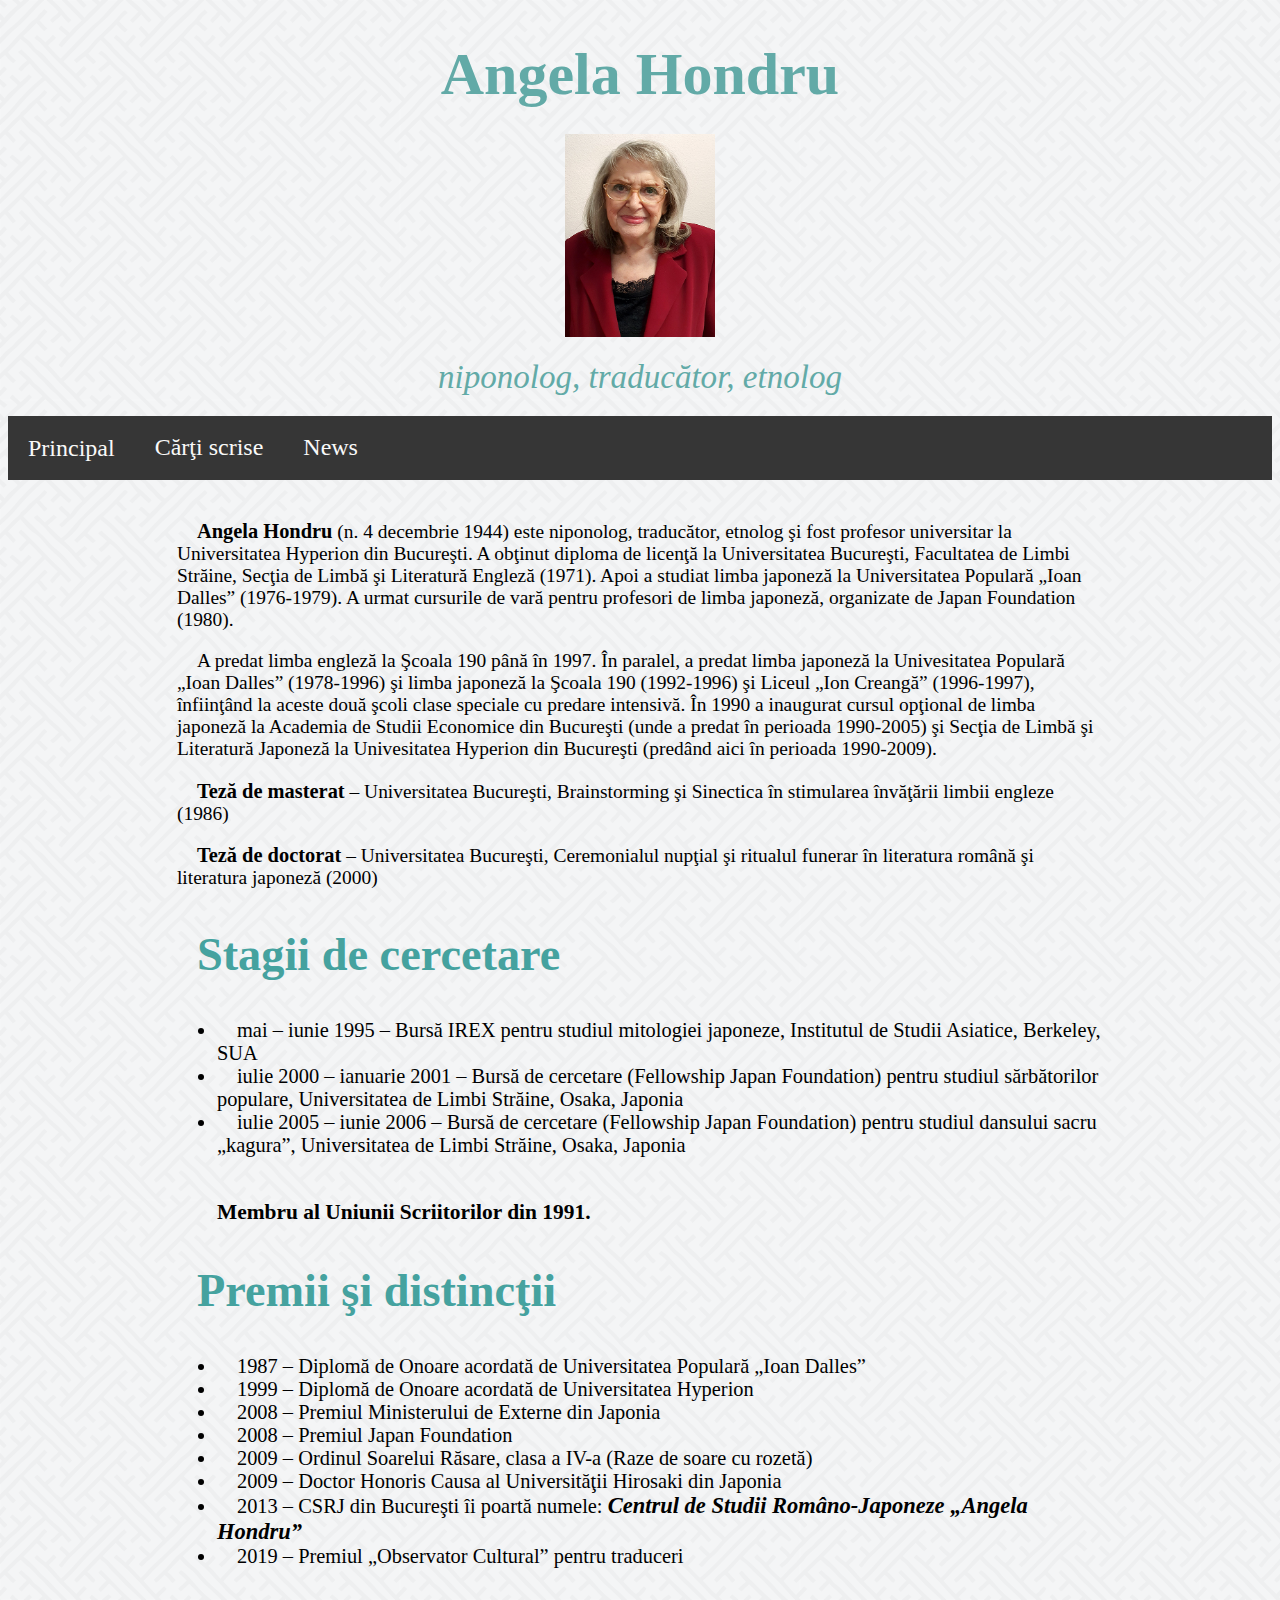
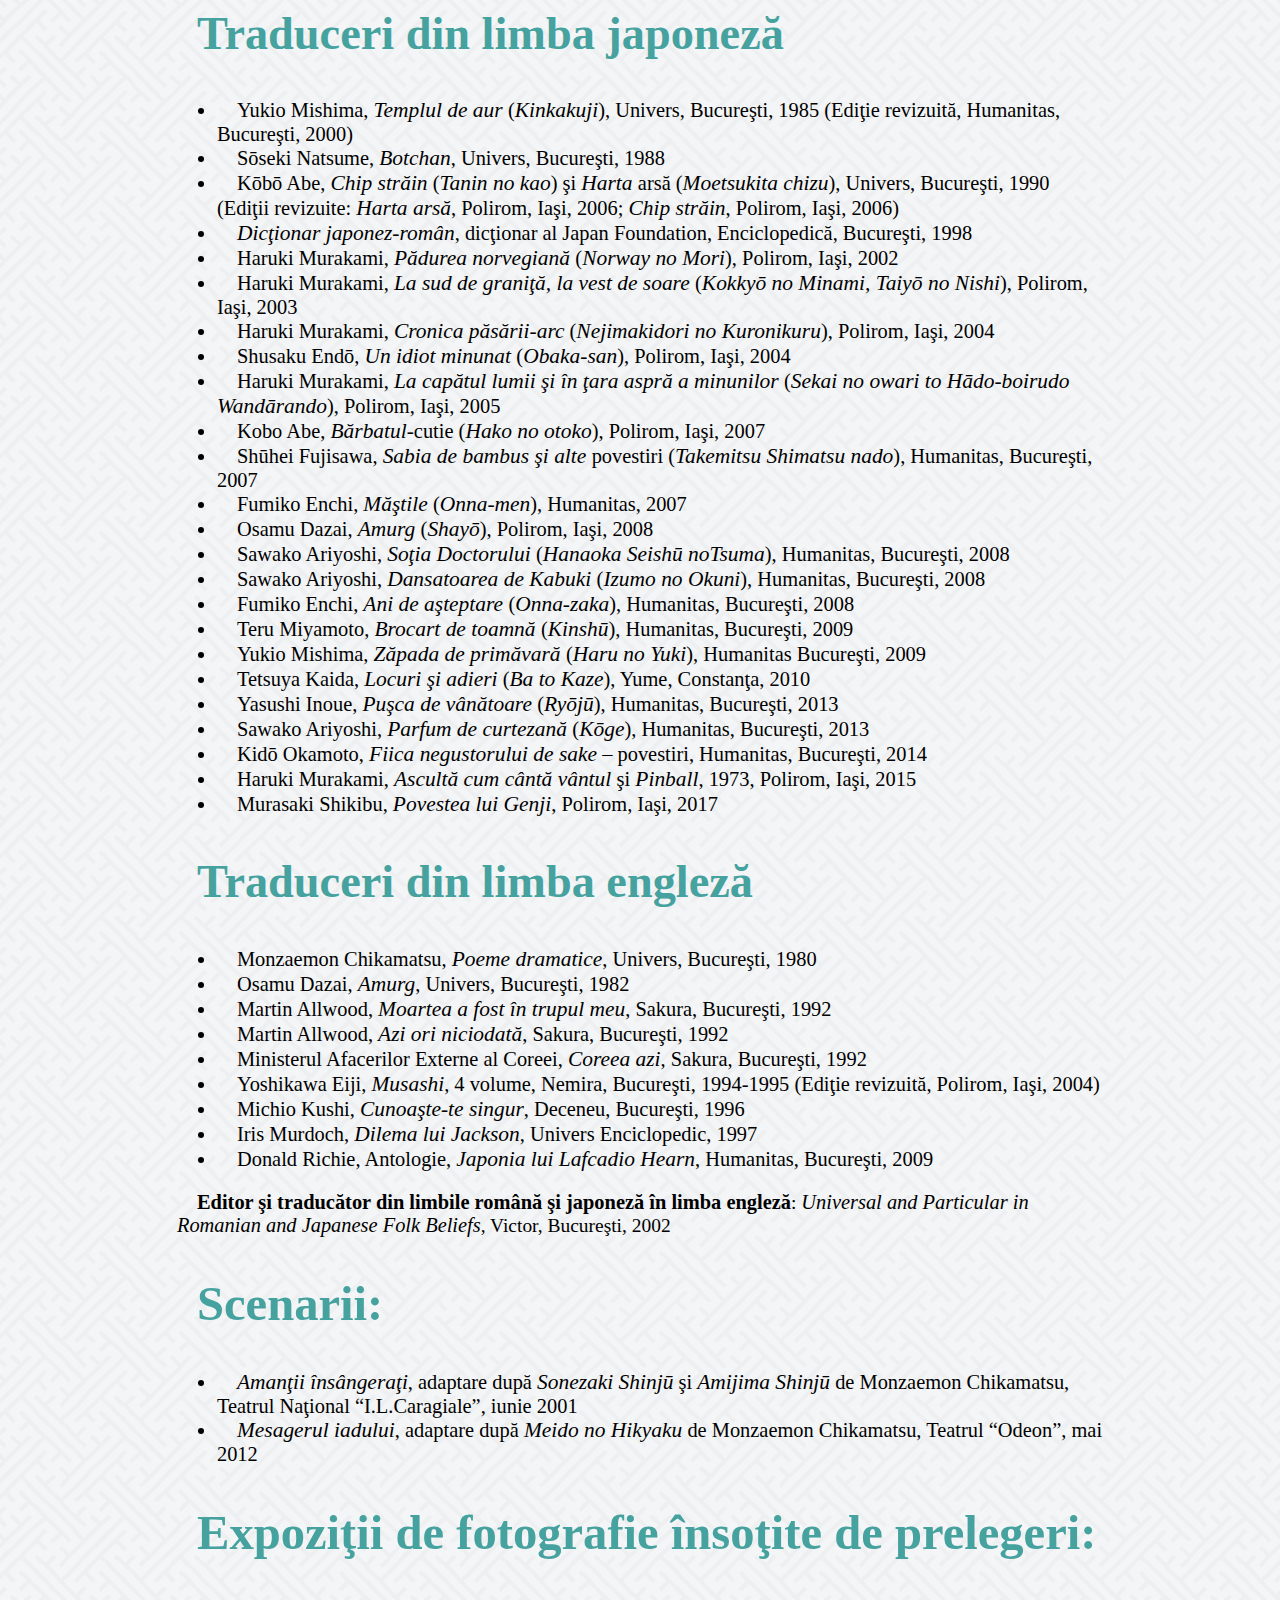
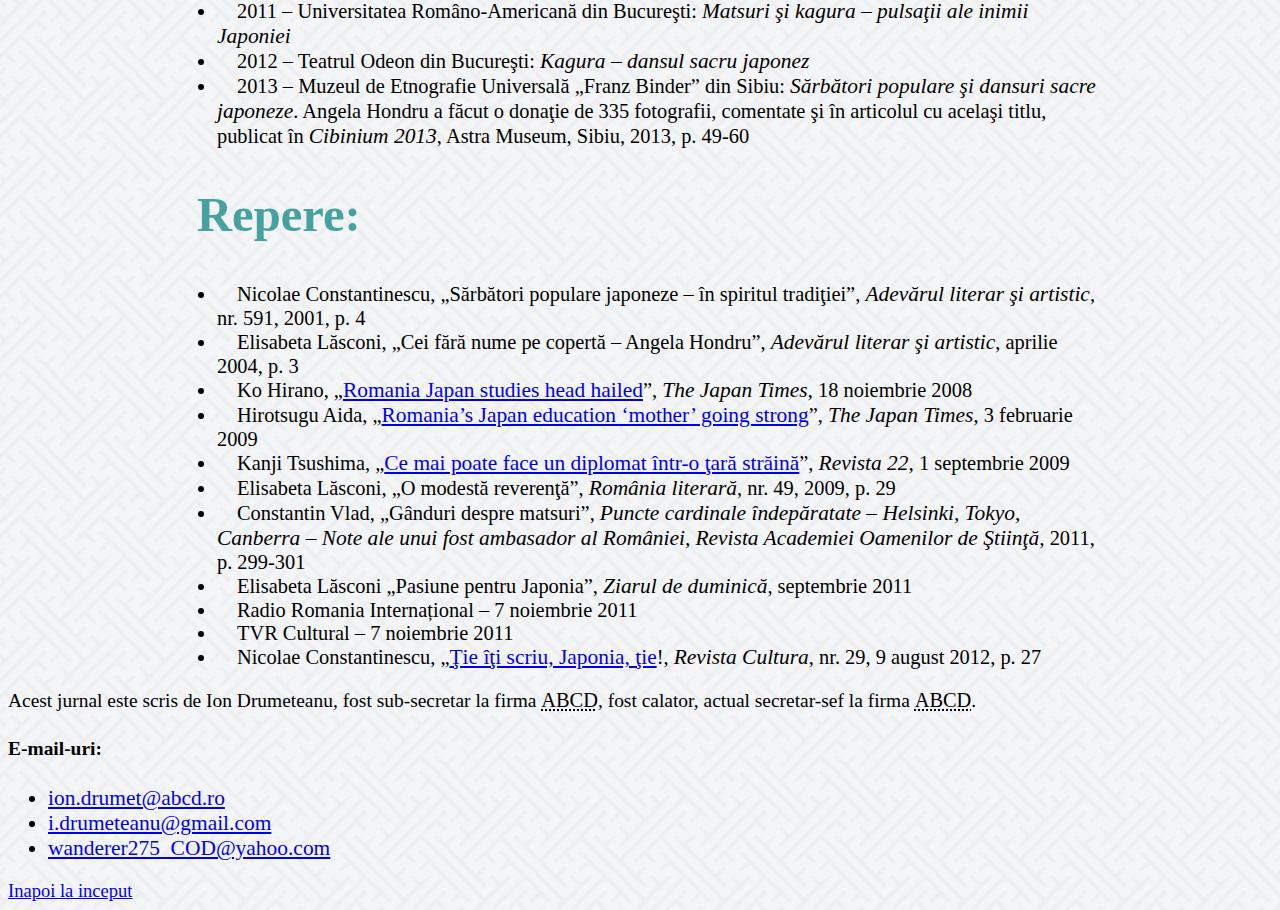
<file: indexx.html>
<!DOCTYPE html>
<html lang="ro">
<head>
<meta charset="utf-8"/>
<meta name="autor" content="Stoicescu Adrian">
<meta name="descrierea" content="Angela Hondru">
<meta name="cuvinte_cheie" content="Angela Hondru">
<link rel="stylesheet" type="text/css" href="Style.css"/>
<link rel="icon" href="https://img.icons8.com/pastel-glyph/64/000000/edit.png"/>
<title> Angela Hondru </title>
</head>


<body>
<header class="jumbotron text-center">
  <h1 style="color: #62aaa7;font-size: 200%;">Angela Hondru</h1>
  <img style="position:relative; top:-15px" src="Angela_Hondru.jpg" alt="Angela Hondru" height="203" width="150" title="Angela Hondru" class="center">
  <aside><i style="color: #62aaa7;">niponolog, traducător, etnolog</i></aside>
</header>
<div class="navbar">
  <div class="dropdown">
    <button class="dropbtn">Principal <i class="fa fa-caret-down"></i> </button>
    <div class="dropdown-content">
      <ul>
        <li><a href="Index.html#Descriere">Descriere</a></li>
        <li><a href="Index.html#Stagii_de_cercetare">Stagii de cercetare</a></li>
        <li><a href="Index.html#Premii_si_distinctii">Premii şi distincţii</a></li>
        <li><a href="Index.html#Traduceri_din_limba_japoneza">Traduceri din limba japoneză</a></li>
        <li><a href="Index.html#Traduceri_din_limba_engleza">Traduceri din limba engleză</a></li>
        <li><a href="Index.html#Scenarii">Scenarii</a></li>
        <li><a href="Index.html#Expozitii_de_fotografie_insotite_de_prelegeri">Expoziţii de fotografie însoţite de prelegeri</a></li>
        <li><a href="Index.html#Repere">Repere</a></li>
      </ul>
    </div>
  </div>
  <a href="Carti_scrise.html">Cărţi scrise</a> <a href="#">News</a> </div>
<div id="Biografie" class="middle" style="padding-top:20px;">
  <p class = "text-justify"><b class="title">Angela Hondru</b> (n. 4 decembrie 1944) este niponolog, traducător, etnolog şi fost profesor universitar la Universitatea Hyperion din Bucureşti.
    A obţinut diploma de licenţă la Universitatea Bucureşti, Facultatea de Limbi Străine, Secţia de Limbă şi Literatură Engleză (1971). Apoi a studiat limba japoneză la Universitatea Populară „Ioan Dalles” (1976-1979). A urmat cursurile de vară pentru profesori de limba japoneză, organizate de Japan Foundation (1980).</p>
  <p>A predat limba engleză la Şcoala 190 până în 1997. În paralel, a predat limba japoneză la Univesitatea Populară „Ioan Dalles” (1978-1996) şi limba japoneză la Şcoala 190 (1992-1996) şi Liceul „Ion Creangă” (1996-1997), înfiinţând la aceste două şcoli clase speciale cu predare intensivă. În 1990 a inaugurat cursul opţional de limba japoneză la Academia de Studii Economice din Bucureşti (unde a predat în perioada 1990-2005) şi Secţia de Limbă şi Literatură Japoneză la Univesitatea Hyperion din Bucureşti (predând aici în perioada 1990-2009).</p>
  <p><b>Teză de masterat</b> – Universitatea Bucureşti, Brainstorming şi Sinectica în stimularea învăţării limbii engleze (1986)</p>
  <p><b>Teză de doctorat</b> – Universitatea Bucureşti, Ceremonialul nupţial şi ritualul funerar în literatura română şi literatura japoneză (2000)</p>
</div>
<div class="middle">
  <h2 class="title" id="Stagii_de_cercetare">Stagii de cercetare</h2>
  <ul>
    <li>mai – iunie 1995 – Bursă IREX pentru studiul mitologiei japoneze, Institutul de Studii Asiatice, Berkeley, SUA</li>
    <li>iulie 2000 – ianuarie 2001 – Bursă de cercetare (Fellowship Japan Foundation) pentru studiul sărbătorilor populare, Universitatea de Limbi Străine, Osaka, Japonia</li>
    <li>iulie 2005 – iunie 2006 – Bursă de cercetare (Fellowship Japan Foundation) pentru studiul dansului sacru „kagura”, Universitatea de Limbi Străine, Osaka, Japonia</li>
    <p><br/>
      <b>Membru al Uniunii Scriitorilor din 1991.</b></p>
  </ul>
</div>
<div class="middle">
  <h2 class="title" id="Premii_si_distinctii">Premii şi distincţii</h2>
  <ul>
    <li>1987 – Diplomă de Onoare acordată de Universitatea Populară „Ioan Dalles”</li>
    <li>1999 – Diplomă de Onoare acordată de Universitatea Hyperion</li>
    <li>2008 – Premiul Ministerului de Externe din Japonia</li>
    <li>2008 – Premiul Japan Foundation</li>
    <li>2009 – Ordinul Soarelui Răsare, clasa a IV-a (Raze de soare cu rozetă)</li>
    <li>2009 – Doctor Honoris Causa al Universităţii Hirosaki din Japonia</li>
    <li>2013 – CSRJ din Bucureşti îi poartă numele: <i><b>Centrul de Studii Româno-Japoneze „Angela Hondru”</b></i></li>
    <li>2019 – Premiul „Observator Cultural” pentru traduceri</li>
  </ul>
</div>
<div class="middle">
  <h2 class="title" id="Traduceri_din_limba_japoneza">Traduceri din limba japoneză</h2>
  <ul>
    <li>Yukio Mishima, <em>Templul de aur </em>(<em>Kinkakuji</em>), Univers, Bucureşti, 1985 (Ediţie revizuită, Humanitas, Bucureşti, 2000)</li>
    <li>Sōseki Natsume, <em>Botchan</em>, Univers, Bucureşti, 1988</li>
    <li>Kōbō Abe, <em>Chip străin</em> (<em>Tanin no kao</em>) şi <em>Harta </em>arsă (<em>Moetsukita chizu</em>), Univers, Bucureşti, 1990 (Ediţii revizuite: <em>Harta arsă</em>, Polirom, Iaşi, 2006; <em>Chip străin</em>, Polirom, Iaşi, 2006)</li>
    <li><em>Dicţionar japonez-român</em>, dicţionar al Japan Foundation, Enciclopedică, Bucureşti, 1998</li>
    <li>Haruki Murakami, <em>Pădurea norvegiană </em>(<em>Norway no Mori</em>), Polirom, Iaşi, 2002</li>
    <li>Haruki Murakami, <em>La sud de graniţă, la vest de soare </em>(<em>Kokkyō no Minami, Taiyō no Nishi</em>), Polirom, Iaşi, 2003</li>
    <li>Haruki Murakami, <em>Cronica păsării-arc</em> (<em>Nejimakidori no Kuronikuru</em>), Polirom, Iaşi, 2004</li>
    <li>Shusaku Endō, <em>Un idiot minunat </em>(<em>Obaka-san</em>), Polirom, Iaşi, 2004</li>
    <li>Haruki Murakami, <em>La capătul lumii şi în ţara aspră a minunilor </em>(<em>Sekai no owari to Hādo-boirudo Wandārando</em>), Polirom, Iaşi, 2005</li>
    <li>Kobo Abe, <em>Bărbatul-</em>cutie (<em>Hako no otoko</em>), Polirom, Iaşi, 2007</li>
    <li>Shūhei Fujisawa, <em>Sabia de bambus şi alte </em>povestiri (<em>Takemitsu Shimatsu nado</em>), Humanitas, Bucureşti, 2007</li>
    <li>Fumiko Enchi, <em>Măştile </em>(<em>Onna-men</em>), Humanitas, 2007</li>
    <li>Osamu Dazai, <em>Amurg </em>(<em>Shayō</em>), Polirom, Iaşi, 2008</li>
    <li>Sawako Ariyoshi, <em>Soţia Doctorului </em>(<em>Hanaoka Seishū noTsuma</em>), Humanitas, Bucureşti, 2008</li>
    <li>Sawako Ariyoshi, <em>Dansatoarea de Kabuki </em>(<em>Izumo no Okuni</em>), Humanitas, Bucureşti, 2008</li>
    <li>Fumiko Enchi, <em>Ani de aşteptare </em>(<em>Onna-zaka</em>), Humanitas, Bucureşti, 2008</li>
    <li>Teru Miyamoto, <em>Brocart de toamnă </em>(<em>Kinshū</em>), Humanitas, Bucureşti, 2009</li>
    <li>Yukio Mishima, <em>Zăpada de primăvară </em>(<em>Haru no Yuki</em>), Humanitas Bucureşti, 2009</li>
    <li>Tetsuya Kaida, <em>Locuri şi adieri</em> (<em>Ba to Kaze</em>), Yume, Constanţa, 2010</li>
    <li>Yasushi Inoue, <em>Puşca de vânătoare </em>(<em>Ryōjū</em>), Humanitas, Bucureşti, 2013</li>
    <li>Sawako Ariyoshi, <em>Parfum de curtezană </em>(<em>Kōge</em>), Humanitas, Bucureşti, 2013</li>
    <li>Kidō Okamoto, <em>Fiica negustorului de sake</em> – povestiri, Humanitas, Bucureşti, 2014</li>
    <li>Haruki Murakami, <em>Ascultă cum cântă vântul </em>şi <em>Pinball</em>, 1973, Polirom, Iaşi, 2015</li>
    <li>Murasaki Shikibu, <em>Povestea lui Genji</em>, Polirom, Iaşi, 2017</li>
  </ul>
</div>
<div class="middle">
  <h2 class="title" id="Traduceri_din_limba_engleza">Traduceri din limba engleză</h2>
  <ul>
    <li>Monzaemon Chikamatsu, <em>Poeme dramatice</em>, Univers, Bucureşti, 1980</li>
    <li>Osamu Dazai, <em>Amurg</em>, Univers, Bucureşti, 1982</li>
    <li>Martin Allwood, <em>Moartea a fost în trupul meu</em>, Sakura, Bucureşti, 1992</li>
    <li>Martin Allwood, <em>Azi ori niciodată</em>, Sakura, Bucureşti, 1992</li>
    <li>Ministerul Afacerilor Externe al Coreei, <em>Coreea azi</em>, Sakura, Bucureşti, 1992</li>
    <li>Yoshikawa Eiji, <em>Musashi</em>, 4 volume, Nemira, Bucureşti, 1994-1995 (Ediţie revizuită, Polirom, Iaşi, 2004)</li>
    <li>Michio Kushi, <em>Cunoaşte-te singur</em>, Deceneu, Bucureşti, 1996</li>
    <li>Iris Murdoch, <em>Dilema lui Jackson</em>, Univers Enciclopedic, 1997</li>
    <li>Donald Richie, Antologie, <em>Japonia lui Lafcadio Hearn</em>, Humanitas, Bucureşti, 2009</li>
  </ul>
  <p><strong>Editor şi traducător din limbile română şi japoneză în limba engleză</strong>: <em>Universal and Particular in Romanian and Japanese Folk Beliefs</em>, Victor, Bucureşti, 2002</p>
</div>
<div class="middle">
  <h2 class="title" id="Scenarii"><strong>Scenarii:<br>
    </strong></h2>
  <ul>
    <li><em>Amanţii însângeraţi</em>, adaptare după <em>Sonezaki Shinjū</em> şi <em>Amijima Shinjū</em> de Monzaemon Chikamatsu, Teatrul Naţional “I.L.Caragiale”, iunie 2001</li>
    <li><em>Mesagerul iadului</em>, adaptare după <em>Meido no Hikyaku</em> de Monzaemon Chikamatsu, Teatrul “Odeon”, mai 2012</li>
  </ul>
</div>
<div class="middle">
  <h2 class="title" id="Expozitii_de_fotografie_insotite_de_prelegeri"><strong>Expoziţii de fotografie însoţite de prelegeri: <br>
    </strong></h2>
  <ul>
    <li>2011 – Universitatea Româno-Americană din Bucureşti: <em>Matsuri şi kagura – pulsaţii ale inimii Japoniei<br>
      </em></li>
    <li>2012 – Teatrul Odeon din Bucureşti: <em>Kagura – dansul sacru japonez<br>
      </em></li>
    <li>2013 – Muzeul de Etnografie Universală „Franz Binder” din Sibiu: <em>Sărbători populare şi dansuri sacre japoneze</em>. Angela Hondru a făcut o donaţie de 335 fotografii, comentate şi în articolul cu acelaşi titlu, publicat în <em>Cibinium 2013</em>, Astra Museum, Sibiu, 2013, p. 49-60</li>
  </ul>
</div>
<div class="middle">
  <h2 class="title" id="Repere"><strong>Repere:<br>
    </strong></h2>
  <ul>
    <li>Nicolae Constantinescu, „Sărbători populare japoneze – în spiritul tradiţiei”, <em>Adevărul literar şi artistic</em>, nr. 591, 2001, p. 4</li>
    <li>Elisabeta Lăsconi, „Cei fără nume pe copertă – Angela Hondru”, <em>Adevărul literar şi artistic</em>, aprilie 2004, p. 3</li>
    <li>Ko Hirano, „<a href="https://www.japantimes.co.jp/news/2008/11/18/national/romania-japan-studies-head-hailed">Romania Japan studies head hailed</a>”, <em>The Japan Times,</em> 18 noiembrie 2008</li>
    <li>Hirotsugu Aida, „<a href="https://www.japantimes.co.jp/news/2009/02/03/national/romanias-japan-education-mother-going-strong/#.XhI0X0czaUk">Romania&#8217;s Japan education &#8216;mother&#8217; going strong</a>”, <em>The Japan Times,</em> 3 februarie 2009</li>
    <li>Kanji Tsushima, „<a href="http://www.revista22.ro/ce-mai-poate-face-un-diplomat-ntro-tara-straina-6510.html">Ce mai poate face un diplomat într-o ţară străină</a>”, <em>Revista 22,</em> 1 septembrie 2009</li>
    <li>Elisabeta Lăsconi, „O modestă reverenţă”, <em>România literară</em>, nr. 49, 2009, p. 29</li>
    <li>Constantin Vlad, „Gânduri despre matsuri”, <em>Puncte cardinale îndepăratate – Helsinki, Tokyo, Canberra – Note ale unui fost ambasador al României,</em> <em>Revista Academiei Oamenilor de Ştiinţă,</em> 2011, p. 299-301</li>
    <li>Elisabeta Lăsconi „Pasiune pentru Japonia”, <em>Ziarul de duminică</em>, septembrie 2011</li>
    <li>Radio Romania Internațional – 7 noiembrie 2011</li>
    <li>TVR Cultural – 7 noiembrie 2011</li>
    <li>Nicolae Constantinescu, „<a href="http://revistacultura.ro/nou/2012/08/tie-iti-scriu-japonia-tie/">Ţie îţi scriu, Japonia, ţie</a>!, <em>Revista Cultura</em>, nr. 29, 9 august 2012, p. 27</li>
  </ul>
</div>
<footer>
  <p>Acest jurnal este scris de Ion Drumeteanu, fost sub-secretar la firma <abbr title="Ala-Bala-Cip-Dumdum">ABCD</abbr>, fost calator, actual secretar-sef la firma <abbr title="Ala-Bala-Cip-Dumdum">ABCD</abbr>.</p>
  <h4>E-mail-uri:</h4>
  <ul>
    <li><a href="mailto:ion.drumet@abcd.ro">ion.drumet@abcd.ro</a></li>
    <li><a href="mailto:i.drumeteanu@gmail.com">i.drumeteanu@gmail.com</a></li>
    <li><a href="mailto:wanderer275_COD@yahoo.com">wanderer275_COD@yahoo.com</a></li>
  </ul>
</footer>
<a href="#">Inapoi la inceput</a>
</body>
</html>
</file>
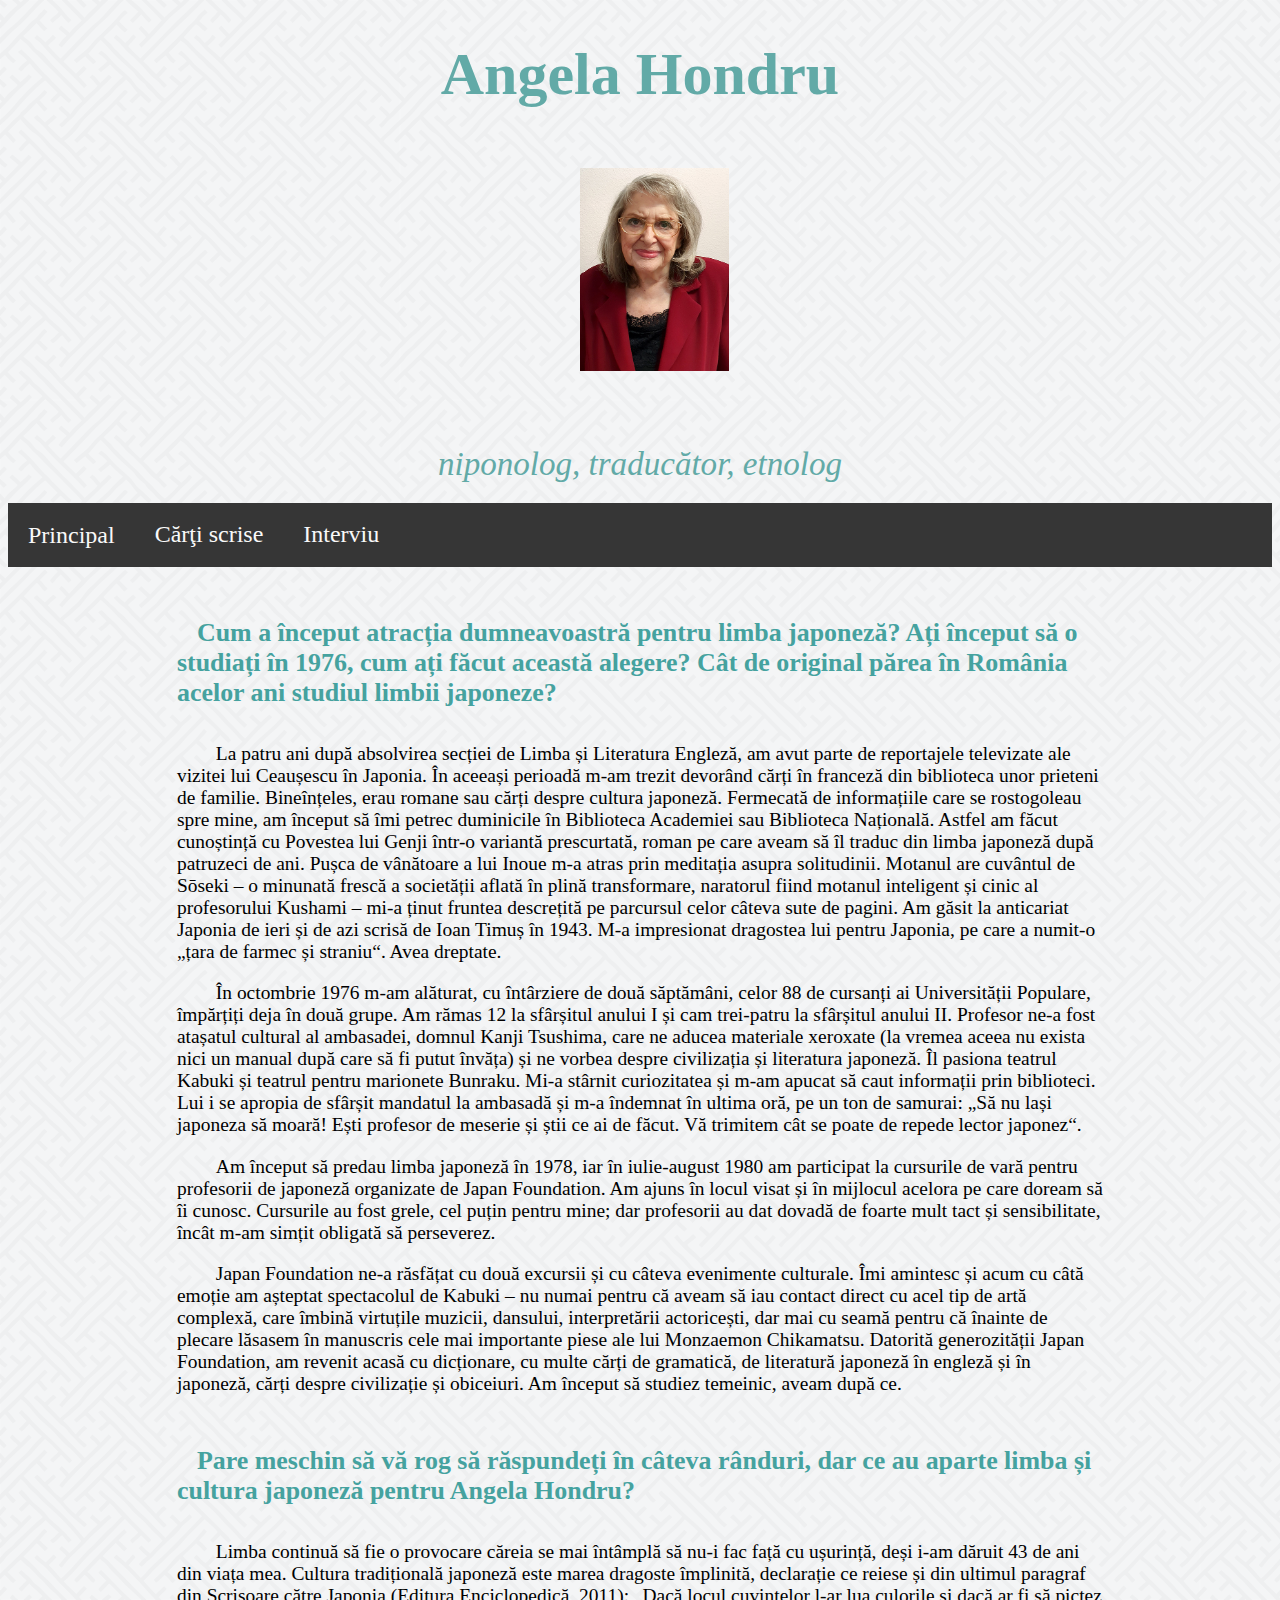
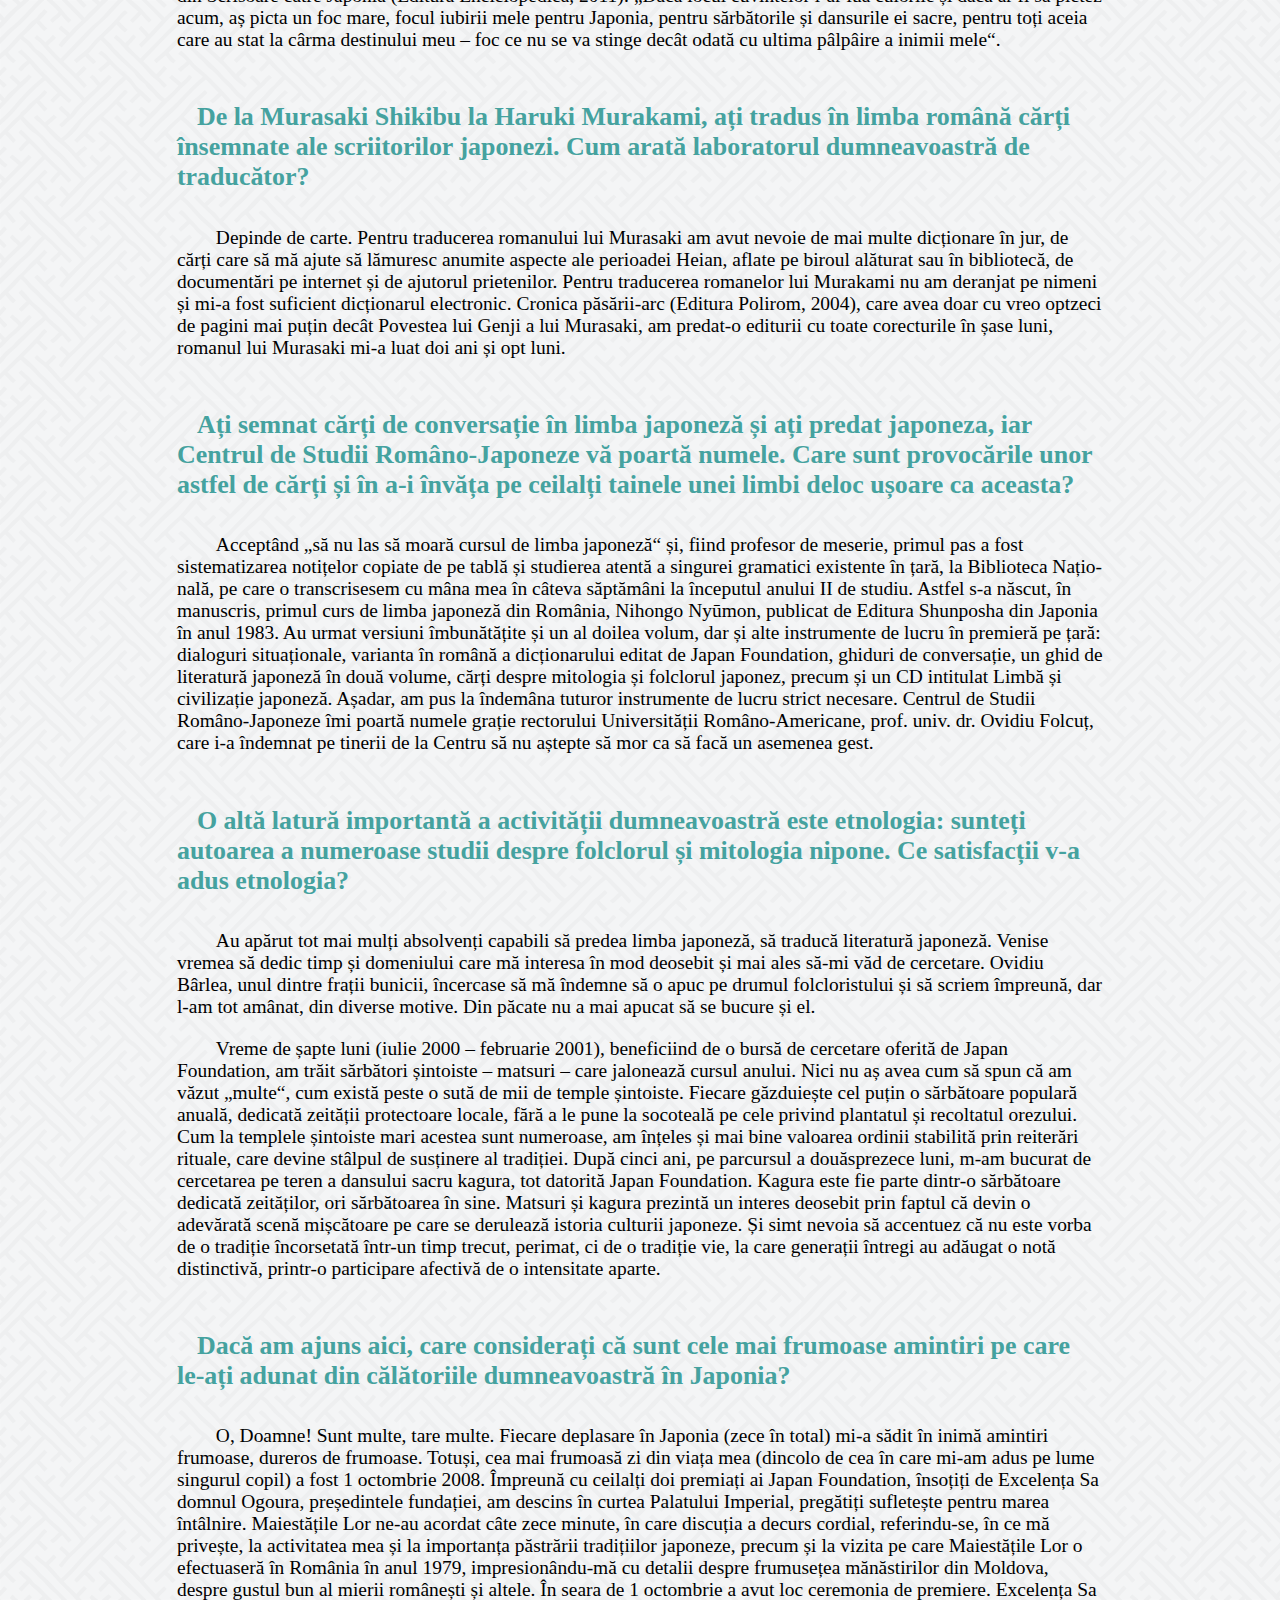
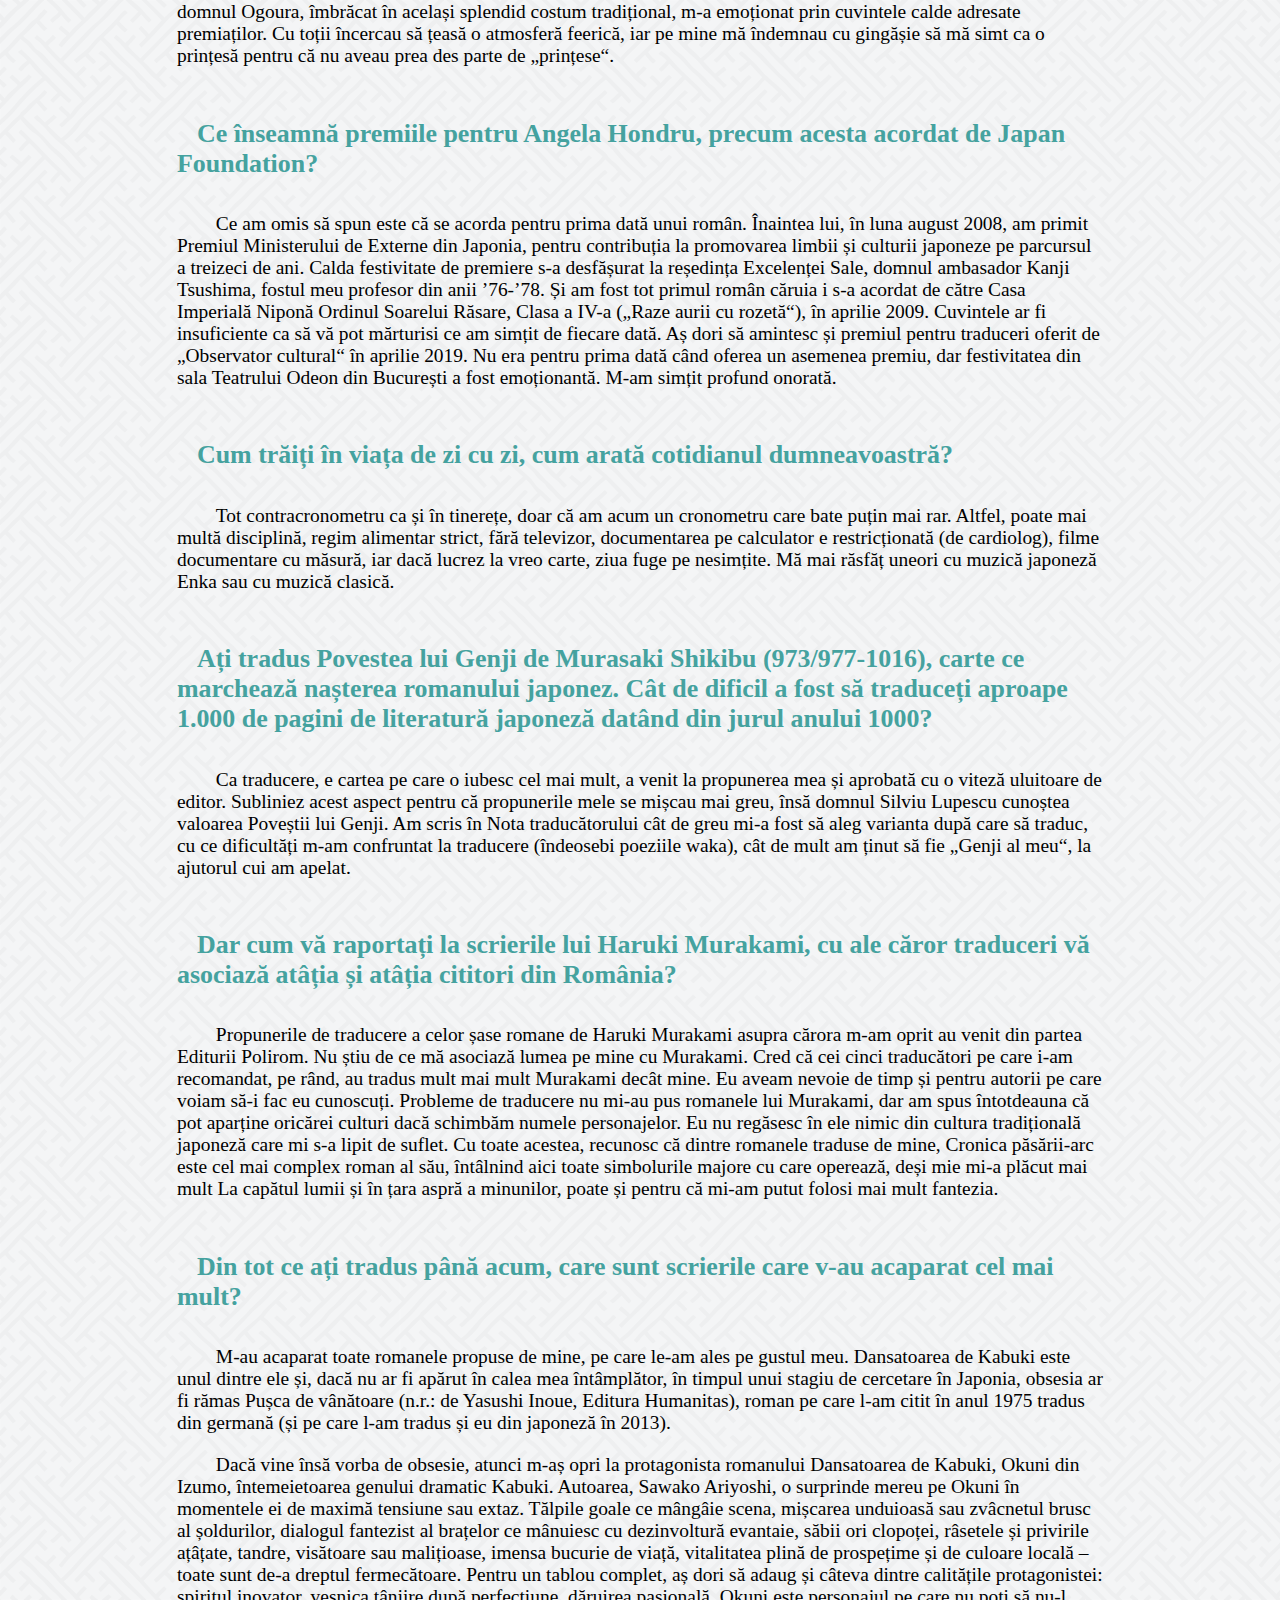
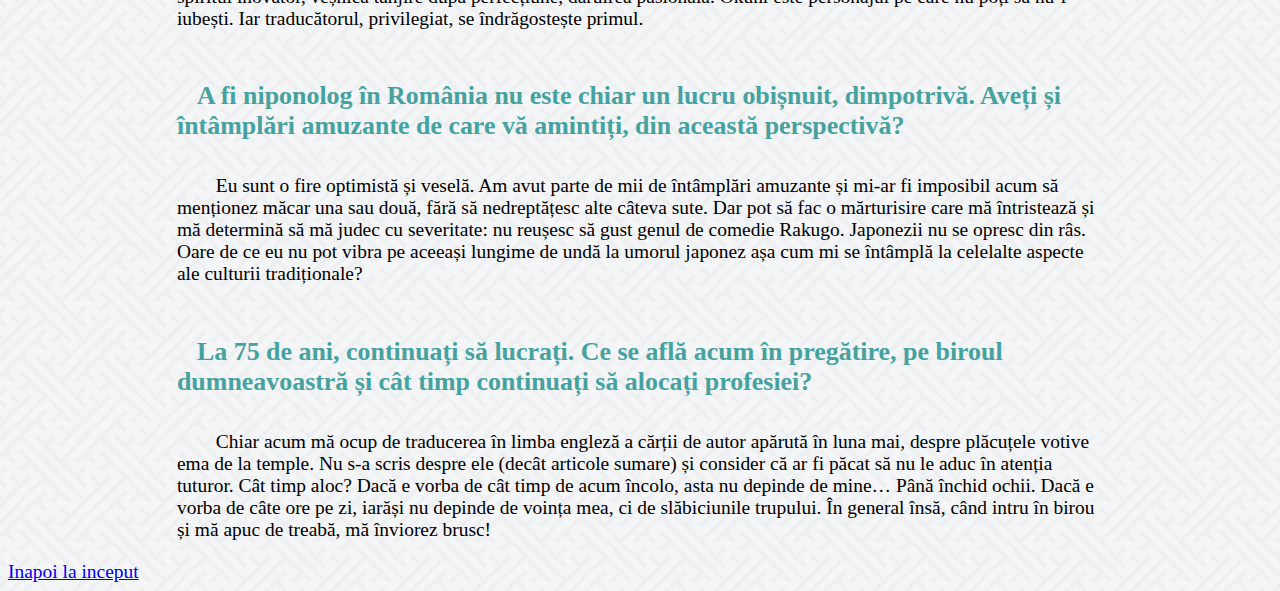
<file: Interviu.html>
<!DOCTYPE html>
<html lang="ro">
<head>
<meta charset="utf-8"/>
<meta name="author" content="Stoicescu Adrian">
<meta name="description" content="Contact Angela Hondru">
<meta name="keywords" content="Angela, Hondru, Japonia, Contact">
<link rel="stylesheet" type="text/css" href="Resurse/CSS/Style.css"/>
<link rel="stylesheet" type="text/css" href="Resurse/CSS/Style_animated_galery.css"/>
<link rel="icon" href="Resurse/Imagini/japan.png" type="image/gif"/>
<title> Angela Hondru Contact</title>
</head>

<body>
<header class="jumbotron text-center">
  <h1>Angela Hondru</h1>
  <figure id="animated-galery">
    <div id="animation_container">
      <div id="moving">
        <figure> <img src="Resurse/Imagini/Angela_Hondru_1.jpg" alt="Angela Hondru" height="203" title="Angela Hondru"> </figure>
        <figure> <img src="Resurse/Imagini/Angela_Hondru_2.jpg" alt="Angela Hondru" height="203" title="Angela Hondru"> </figure>
        <figure> <img src="Resurse/Imagini/Angela_Hondru_3.jpg" alt="Angela Hondru" height="203" title="Angela Hondru"> </figure>
      </div>
    </div>
  </figure>
  <aside><i style="color: #62aaa7;">niponolog, traducător, etnolog</i></aside>
</header>
<nav class="navbar">
  <div class="dropdown">
    <button class="dropbtn">Principal <i class="fa fa-caret-down"></i> </button>
    <div class="dropdown-content">
      <ul>
        <li><a href="index.html#Descriere">Descriere</a></li>
        <li><a href="index.html#Stagii_de_cercetare">Stagii de cercetare</a></li>
        <li><a href="index.html#Premii_si_distinctii">Premii şi distincţii</a></li>
        <li><a href="index.html#Traduceri_din_limba_japoneza">Traduceri din limba japoneză</a></li>
        <li><a href="index.html#Traduceri_din_limba_engleza">Traduceri din limba engleză</a></li>
        <li><a href="index.html#Scenarii">Scenarii</a></li>
        <li><a href="index.html#Expozitii_de_fotografie_insotite_de_prelegeri">Expoziţii de fotografie însoţite de prelegeri</a></li>
        <li><a href="index.html#Repere">Repere</a></li>
      </ul>
    </div>
  </div>
  <a href="Carti_scrise.html">Cărţi scrise</a> <a href="Interviu.html">Interviu</a> </nav>
<div class="middle">
    <h4>Cum a început atracția dumneavoastră pentru limba japoneză? Ați început să o studiați în 1976, cum ați făcut această alegere? Cât de original părea în România acelor ani studiul limbii japoneze?</h4>
    <p>La patru ani după absolvirea sec­ției de Limba și Literatura Engleză, am avut parte de reportajele televizate ale vizitei lui Ceaușescu în Japonia. În aceeași perioadă m-am trezit devorând cărți în franceză din biblioteca unor prieteni de familie. Bineînțeles, erau romane sau cărți despre cultura japoneză. Fermecată de in­formațiile care se rostogoleau spre mine, am început să îmi petrec duminicile în Biblioteca Academiei sau Biblioteca Na­țională. Astfel am făcut cunoștință cu Povestea lui Genji într-o variantă prescurtată, roman pe care aveam să îl traduc din limba japoneză după patruzeci de ani. Pușca de vânătoare a lui Inoue m-a atras prin me­ditația asupra solitudinii. Motanul are cuvântul de Sōseki – o minunată frescă a societății afla­tă în plină transformare, naratorul fiind motanul inteligent și cinic al profesorului Kushami – mi-a ținut fruntea descrețită pe parcursul celor câteva sute de pagini. Am găsit la anticariat Japonia de ieri și de azi scrisă de Ioan Timuș în 1943. M-a impresionat dragostea lui pentru Japonia, pe care a numit-o „țara de farmec și straniu“. Avea dreptate.
    </p>
    <p>
    În octombrie 1976 m-am alăturat, cu întârziere de două săptămâni, celor 88 de cursanți ai Uni­versității Populare, împărțiți deja în două grupe. Am rămas 12 la sfârșitul anului I și cam trei-patru la sfârșitul anului II. Profesor ne-a fost atașatul cultural al ambasadei, domnul Kanji Tsushima, care ne aducea materiale xeroxate (la vremea aceea nu exista nici un manual după care să fi putut învăța) și ne vorbea despre civilizația și literatura japoneză. Îl pasiona teatrul Kabuki și teatrul pentru ma­rionete Bunraku. Mi-a stârnit curiozitatea și m-am apucat să caut informații prin biblioteci. Lui i se apropia de sfârșit mandatul la ambasadă și m-a îndemnat în ultima oră, pe un ton de samurai: „Să nu lași japoneza să moară! Ești profesor de meserie și știi ce ai de făcut. Vă trimitem cât se poate de repede lector japonez“.
    </p>
    <p>
    Am început să predau limba japoneză în 1978, iar în iulie-august 1980 am participat la cursurile de vară pentru profesorii de japoneză organizate de Japan Foundation. Am ajuns în locul visat și în mijlocul acelora pe care doream să îi cunosc. Cursurile au fost grele, cel puțin pentru mine; dar profesorii au dat dovadă de foarte mult tact și sensibilitate, încât m-am simțit obligată să perseverez.
    </p>
    <p>
    Japan Foundation ne-a răsfă­țat cu două excursii și cu câteva evenimente culturale. Îmi amintesc și acum cu câtă emoție am așteptat spectacolul de Kabuki – nu numai pentru că aveam să iau contact direct cu acel tip de artă complexă, care îmbină virtuțile muzicii, dansului, interpretării actoricești, dar mai cu seamă pentru că înainte de plecare lăsasem în manuscris cele mai importante piese ale lui Monzaemon Chikamatsu. Datorită gene­ro­zității Japan Foundation, am revenit acasă cu dicțio­nare, cu multe cărți de gramatică, de literatură japoneză în engleză și în japoneză, cărți despre civilizație și obiceiuri. Am început să studiez temeinic, aveam după ce.</p>
  
    <h4>Pare meschin să vă rog să răs­pun­deți în câteva rânduri, dar ce au aparte limba și cultura japoneză pentru Angela Hondru?</h4>
    <p>Limba continuă să fie o provocare căreia se mai întâmplă să nu-i fac față cu ușurință, deși i-am dăruit 43 de ani din viața mea. Cultura tradițională japoneză este marea dragoste împlinită, declarație ce reiese și din ultimul paragraf din Scrisoare către Japonia (Editura Enciclopedică, 2011): „Dacă locul cuvintelor l-ar lua culorile și dacă ar fi să pictez acum, aș picta un foc mare, focul iubirii mele pentru Japonia, pentru sărbătorile și dansurile ei sacre, pentru toți aceia care au stat la cârma destinului meu – foc ce nu se va stinge decât odată cu ultima pâlpâire a inimii mele“.</p>
    
    <h4>De la Murasaki Shikibu la Haruki Murakami, ați tradus în limba română cărți însemnate ale scriitorilor japonezi. Cum arată laboratorul dumneavoastră de traducător?</h4>
    <p>Depinde de carte. Pentru traducerea romanului lui Murasaki am avut nevoie de mai multe dicționare în jur, de cărți care să mă ajute să lămuresc anumite aspecte ale perioadei Heian, aflate pe biroul alăturat sau în bibliotecă, de documentări pe internet și de ajutorul prietenilor. Pentru traducerea romanelor lui Murakami nu am deranjat pe nimeni și mi-a fost sufi­cient dicțio­narul electronic. Cronica păsării-arc (Editura Polirom, 2004), care avea doar cu vreo optzeci de pagini mai puțin decât Povestea lui Genji a lui Murasaki, am predat-o editurii cu toate corecturile în șase luni, romanul lui Murasaki mi-a luat doi ani și opt luni.</p>

    <h4>Ați semnat cărți de conversație în limba japoneză și ați predat japoneza, iar Centrul de Studii Româno-Japoneze vă poartă numele. Care sunt provocările unor astfel de cărți și în a-i învăța pe ceilalți tainele unei limbi deloc ușoare ca aceasta?</h4>
    <p>Acceptând „să nu las să moară cursul de limba japoneză“ și, fiind profesor de meserie, primul pas a fost sistematizarea notițelor copiate de pe tablă și studierea atentă a singurei gramatici existente în țară, la Biblioteca Națio­nală, pe care o tran­scrisesem cu mâna mea în câteva săptămâni la începutul anului II de studiu. Astfel s-a născut, în manuscris, primul curs de limba japoneză din România, Nihongo Nyūmon, publicat de Editura Shunposha din Japonia în anul 1983. Au urmat versiuni îmbu­nătățite și un al doilea volum, dar și alte instrumente de lucru în premieră pe țară: dialoguri situa­ționale, varianta în română a dic­ționarului editat de Japan Foundation, ghiduri de con­versație, un ghid de literatură japoneză în două volume, cărți de­spre mitologia și folclorul japonez, precum și un CD intitulat Limbă și civilizație japoneză. Așa­dar, am pus la îndemâna tuturor instrumente de lu­cru strict necesare. Centrul de Studii Româno-Japoneze îmi poartă numele grație rectorului Universi­tății Româno-Americane, prof. univ. dr. Ovidiu Folcuț, care i-a îndemnat pe tinerii de la Centru să nu aș­tepte să mor ca să facă un asemenea gest.</p>

    <h4>O altă latură importantă a activității dumneavoastră este etnologia: sunteți autoarea a numeroase studii despre folclorul și mitologia nipone. Ce satisfacții v-a adus etnologia?</h4>
    <p>Au apărut tot mai mulți absolvenți capabili să predea limba japoneză, să traducă literatură japoneză. Venise vremea să dedic timp și domeniului care mă interesa în mod deosebit și mai ales să-mi văd de cercetare. Ovidiu Bârlea, unul dintre frații bunicii, încercase să mă îndemne să o apuc pe drumul folcloristului și să scriem împreună, dar l-am tot amânat, din diverse motive. Din păcate nu a mai apucat să se bucure și el.</p>
    <p>Vreme de șapte luni (iulie 2000 – februarie 2001), beneficiind de o bursă de cercetare oferită de Japan Foundation, am trăit sărbători șintoiste – matsuri – care jalonează cursul anului. Nici nu aș avea cum să spun că am văzut „multe“, cum există peste o sută de mii de temple șintoiste. Fiecare găzduiește cel puțin o sărbătoare populară anuală, dedicată zeității protectoare locale, fără a le pune la socoteală pe cele privind plantatul și recoltatul orezului. Cum la templele șintoiste mari acestea sunt numeroase, am înțeles și mai bine valoarea ordinii stabilită prin reiterări rituale, care devine stâlpul de susținere al tradiției. După cinci ani, pe parcursul a douăsprezece luni, m-am bucurat de cercetarea pe te­ren a dansului sacru kagura, tot datorită Japan Foundation. Kagura este fie parte dintr-o sărbătoare dedicată zeităților, ori săr­bătoarea în sine. Matsuri și kagura prezintă un interes deosebit prin faptul că devin o adevărată scenă mișcătoare pe care se derulează istoria culturii japoneze. Și simt nevoia să accentuez că nu este vorba de o tradiție încorsetată într-un timp trecut, perimat, ci de o tradiție vie, la care generații întregi au adăugat o notă distinctivă, printr-o participare afectivă de o intensitate aparte.</p>

    <h4>Dacă am ajuns aici, care considerați că sunt cele mai frumoase amintiri pe care le-ați adunat din călătoriile dumneavoastră în Japonia?</h4>
    <p>O, Doamne! Sunt multe, tare multe. Fiecare deplasare în Japonia (zece în total) mi-a sădit în inimă amintiri frumoase, dureros de frumoase. Totuși, cea mai frumoasă zi din viața mea (dincolo de cea în care mi-am adus pe lume singurul copil) a fost 1 octombrie 2008. Împreună cu ceilalți doi premiați ai Japan Foundation, însoțiți de Excelența Sa domnul Ogoura, președintele fundației, am descins în curtea Palatului Imperial, pregătiți sufletește pentru marea întâlnire. Maiestățile Lor ne-au acordat câte zece minute, în care discuția a decurs cordial, referindu-se, în ce mă privește, la activitatea mea și la importanța păs­trării tradițiilor japoneze, precum și la vizita pe care Maiestățile Lor o efectuaseră în România în anul 1979, impresionându-mă cu detalii despre frumusețea mănăstirilor din Moldova, despre gustul bun al mierii românești și altele. În seara de 1 octombrie a avut loc ceremonia de premiere. Excelența Sa domnul Ogoura, îmbrăcat în ace­lași splendid costum tradițional, m-a emoționat prin cuvintele calde adresate premiaților. Cu toții încercau să țeasă o atmosferă feerică, iar pe mine mă îndemnau cu gingășie să mă simt ca o prințesă pentru că nu aveau prea des parte de „prințese“.</p>

    <h4>Ce înseamnă premiile pentru Angela Hondru, precum acesta acordat de Japan Foundation?</h4>
    <p>Ce am omis să spun este că se acorda pentru prima dată unui român. Înaintea lui, în luna august 2008, am primit Premiul Ministerului de Externe din Japonia, pentru contribuția la promovarea limbii și culturii japoneze pe parcursul a treizeci de ani. Calda festivitate de premiere s-a desfășurat la reședința Excelenței Sale, domnul ambasador Kanji Tsushima, fostul meu profesor din anii ’76-’78. Și am fost tot primul român căruia i s-a acordat de către Casa Imperială Niponă Ordinul Soarelui Răsare, Clasa a IV-a („Raze aurii cu rozetă“), în aprilie 2009. Cuvintele ar fi insuficiente ca să vă pot mărturisi ce am simțit de fiecare dată. Aș dori să amintesc și premiul pentru traduceri oferit de „Observator cultural“ în aprilie 2019. Nu era pentru prima dată când oferea un asemenea premiu, dar festivitatea din sala Teatrului Odeon din București a fost emoționantă. M-am simțit profund onorată.</p>

    <h4>Cum trăiți în viața de zi cu zi, cum arată cotidianul dumneavoastră?</h4>
    <p>Tot contracronometru ca și în tinerețe, doar că am acum un cronometru care bate puțin mai rar. Altfel, poate mai multă disciplină, regim alimentar strict, fără televizor, documentarea pe calculator e restricționată (de cardiolog), filme documentare cu măsură, iar dacă lucrez la vreo carte, ziua fuge pe nesimțite. Mă mai răsfăț uneori cu muzică japoneză Enka sau cu muzică clasică.</p>

    <h4>Ați tradus Povestea lui Genji de Murasaki Shikibu (973/977-1016), carte ce marchează nașterea romanului japonez. Cât de dificil a fost să traduceți aproape 1.000 de pagini de literatură japoneză datând din jurul anului 1000?</h4>
    <p>Ca traducere, e cartea pe care o iubesc cel mai mult, a venit la propunerea mea și aprobată cu o viteză uluitoare de editor. Subliniez acest aspect pentru că propunerile mele se mișcau mai greu, însă domnul Silviu Lupescu cunoștea valoarea Poveștii lui Genji. Am scris în Nota traducătorului cât de greu mi-a fost să aleg varianta după care să traduc, cu ce dificultăți m-am confruntat la traducere (îndeosebi poeziile waka), cât de mult am ținut să fie „Genji al meu“, la ajutorul cui am apelat.</p>

    <h4>Dar cum vă raportați la scrierile lui Haruki Murakami, cu ale căror traduceri vă asociază atâția și atâția cititori din România?</h4>
    <p>Propunerile de traducere a celor șase romane de Haruki Murakami asupra cărora m-am oprit au venit din partea Editurii Polirom. Nu știu de ce mă asociază lumea pe mine cu Murakami. Cred că cei cinci traducători pe care i-am recomandat, pe rând, au tradus mult mai mult Murakami decât mine. Eu aveam nevoie de timp și pentru autorii pe care voiam să-i fac eu cunoscuți. Probleme de traducere nu mi-au pus romanele lui Murakami, dar am spus întotdeauna că pot aparține oricărei culturi dacă schimbăm numele personajelor. Eu nu regăsesc în ele nimic din cultura tradițională japoneză care mi s-a lipit de suflet. Cu toate acestea, recunosc că dintre romanele traduse de mine, Cronica păsării-arc este cel mai complex roman al său, întâlnind aici toate simbolurile majore cu care operează, deși mie mi-a plăcut mai mult La capătul lumii și în țara aspră a minunilor, poate și pentru că mi-am putut folosi mai mult fantezia.</p>

    <h4>Din tot ce ați tradus până acum, care sunt scrierile care v-au acaparat cel mai mult?</h4>
    <p>M-au acaparat toate romanele propuse de mine, pe care le-am ales pe gustul meu. Dansatoarea de Kabuki este unul dintre ele și, dacă nu ar fi apărut în calea mea întâmplător, în timpul unui stagiu de cercetare în Japonia, obsesia ar fi rămas Pușca de vânătoare (n.r.: de Yasushi Inoue, Editura Humanitas), roman pe care l-am citit în anul 1975 tradus din germană (și pe care l-am tradus și eu din japoneză în 2013).</p>
    <p>Dacă vine însă vorba de obsesie, atunci m-aș opri la protagonista romanului Dansatoarea de Kabuki, Okuni din Izumo, întemeietoarea genului dramatic Kabuki. Autoarea, Sawako Ariyoshi, o surprinde me­reu pe Okuni în momentele ei de maximă tensiune sau extaz. Tălpile goale ce mângâie scena, mișcarea unduioasă sau zvâcnetul brusc al șoldurilor, dialogul fantezist al brațelor ce mânuiesc cu dezinvoltură evantaie, săbii ori clopoței, râ­setele și privirile ațâțate, tandre, vi­să­toare sau malițioase, imensa bucurie de viață, vitalitatea plină de prospețime și de culoare locală – toate sunt de-a dreptul fermecătoare. Pentru un tablou complet, aș dori să adaug și câteva dintre ca­litățile protagonistei: spiritul inovator, veșnica tânjire după perfecțiune, dăruirea pasională. Okuni este personajul pe care nu poți să nu-l iubești. Iar traducătorul, privilegiat, se îndrăgostește primul.
    </p>

    <h4>A fi niponolog în România nu este chiar un lucru obișnuit, dimpotrivă. Aveți și întâmplări amuzante de care vă amintiți, din această perspectivă?</h4>
    <p>Eu sunt o fire optimistă și veselă. Am avut parte de mii de întâmplări amuzante și mi-ar fi imposibil acum să menționez măcar una sau două, fără să nedreptățesc alte câteva sute. Dar pot să fac o mărturisire care mă întristează și mă determină să mă judec cu severitate: nu reușesc să gust genul de comedie Rakugo. Japonezii nu se opresc din râs. Oare de ce eu nu pot vibra pe aceeași lungime de undă la umorul japonez așa cum mi se întâmplă la celelalte aspecte ale culturii tradiționale?</p>
    
    <h4>La 75 de ani, continuați să lu­crați. Ce se află acum în pregătire, pe biroul dumneavoastră și cât timp continuați să alocați profesiei?</h4>
    <p>Chiar acum mă ocup de traducerea în limba engleză a cărții de autor apărută în luna mai, despre plă­cuțele votive ema de la temple. Nu s-a scris despre ele (decât articole sumare) și consider că ar fi păcat să nu le aduc în atenția tuturor. Cât timp aloc? Dacă e vorba de cât timp de acum încolo, asta nu depinde de mine… Până închid ochii. Dacă e vorba de câte ore pe zi, iarăși nu depinde de voința mea, ci de slăbiciunile trupului. În general însă, când intru în birou și mă apuc de treabă, mă înviorez brusc!</p>
</div>
<footer>
    <a href="#">Inapoi la inceput</a> 
</footer>
</body>
</html>
</file>
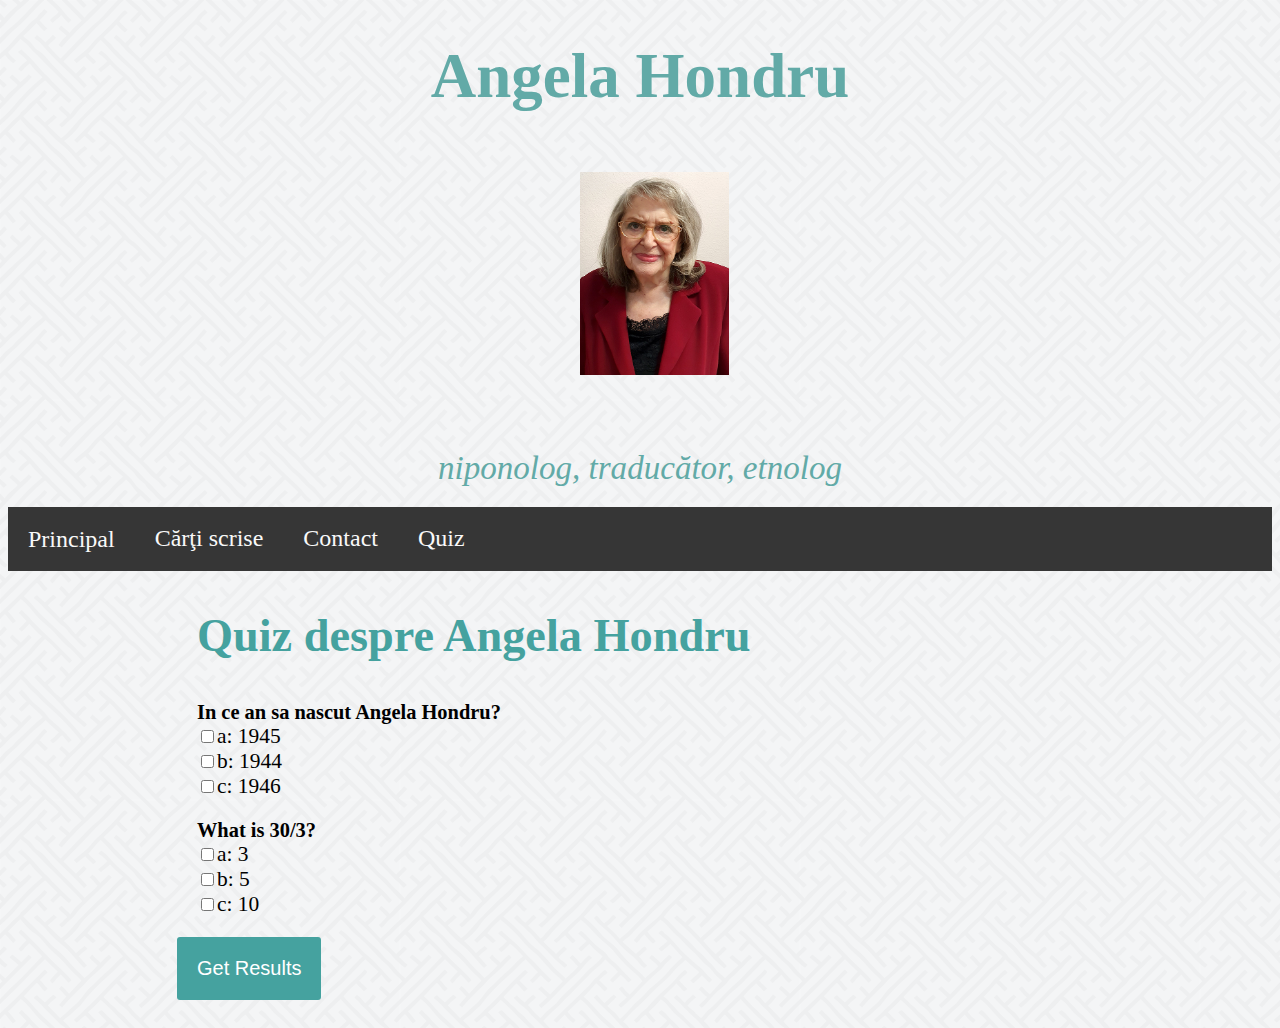
<file: Quiz.html>
<!DOCTYPE html>
<html lang="ro">
<head>
<meta charset="utf-8"/>
<meta name="author" content="Stoicescu Adrian">
<meta name="description" content="Site Angela Hondru">
<meta name="keywords" content="Angela, Hondru, Japonia, Centrul de Studii Romano-Japoneze,Centru, Studii, Romano-Japoneze">
<link rel="stylesheet" type="text/css" href="Resurse/CSS/Style.css"/>
<link rel="stylesheet" type="text/css" href="Resurse/CSS/Style_animated_galery.css"/>
<link rel="stylesheet" type="text/css" href="Resurse/CSS/Style_Quiz.css"/>
<link rel="stylesheet" type="text/css" href="Resurse/CSS/Style_Title_animation.css"/>
<script src="Resurse/JavaScript/Quiz.js"></script> 
<script src="Resurse/JavaScript/New_menu.js"></script>
<link rel="stylesheet" type="text/css" href="Resurse/CSS/Style_menu.css"/>
<link rel="icon" href="Resurse/Imagini/japan.png" type="image/gif"/>
<title> Angela Hondru </title>
</head>

<body id="box">
<ul class="menu">
  <li class="menu-item" id="red">Red text</li>
  <li class="menu-item" id="black">Black text</li>
  <li class="menu-item" id="green">Green text</li>
  <li class="separator"></li>
  <li class="menu-item" id="small">Small Font</li>
  <li class="menu-item" id="medium">Medium Font</li>
  <li class="menu-item" id="large">Large Font</li>
  <li class="separator"></li>
  <li class="menu-item" id="inapoi_la_inceput">Inapoi la inceput</li>
</ul>
<header class="jumbotron text-center">
  <h1 class="animation">Angela Hondru</h1>
    <script src="Resurse/JavaScript/Title_animation.js"></script> 
  <figure id="animated-galery">
    <div id="animation_container">
      <div id="moving">
        <figure> <img src="Resurse/Imagini/Angela_Hondru_1.jpg" alt="Angela Hondru" height="203" title="Angela Hondru"> </figure>
        <figure> <img src="Resurse/Imagini/Angela_Hondru_2.jpg" alt="Angela Hondru" height="203" title="Angela Hondru"> </figure>
        <figure> <img src="Resurse/Imagini/Angela_Hondru_3.jpg" alt="Angela Hondru" height="203" title="Angela Hondru"> </figure>
      </div>
    </div>
  </figure>
  <aside><i style="color: #62aaa7;">niponolog, traducător, etnolog</i></aside>
</header>
<nav class="navbar">
  <div class="dropdown">
    <button class="dropbtn">Principal <i class="fa fa-caret-down"></i> </button>
    <div class="dropdown-content">
      <ul>
        <li><a href="index.html#Descriere">Descriere</a></li>
        <li><a href="index.html#Stagii_de_cercetare">Stagii de cercetare</a></li>
        <li><a href="index.html#Premii_si_distinctii">Premii şi distincţii</a></li>
        <li><a href="index.html#Traduceri_din_limba_japoneza">Traduceri din limba japoneză</a></li>
        <li><a href="index.html#Traduceri_din_limba_engleza">Traduceri din limba engleză</a></li>
        <li><a href="index.html#Scenarii">Scenarii</a></li>
        <li><a href="index.html#Expozitii_de_fotografie_insotite_de_prelegeri">Expoziţii de fotografie însoţite de prelegeri</a></li>
        <li><a href="index.html#Repere">Repere</a></li>
      </ul>
    </div>
  </div>
  <a href="Carti_scrise.html">Cărţi scrise</a> <a href="Contact.html">Contact</a> <a href="Quiz.html">Quiz</a></nav>
<div class="middle">
  <h2>Quiz despre Angela Hondru</h2>
  <div id="quiz"></div>
  <button id="submit">Get Results</button>
  <div id="results"></div>
</div>
</body>
</html>
</file>
<file: Style.css>
@charset "utf-8";
/* CSS Document */
* {
  font-family: Baskerville, "Baskerville Old Face", "Goudy Old Style", Garamond, "Times New Roman", serif;
  font-size: 105%;
}
h1 {
  color: #62aaa7;
  font-size: 200%;
}
body {
  background-image: url("Background.png");
}
header {
  padding-bottom: 20px;
  text-align: center;
  font-size: 30px;
}
.middle {
  text-indent: 20px;
  margin-left: auto;
  margin-right: auto;
  width: 50em;
}
.middle > h2 {
  color: #45A29F;
  font-size: 250%;
  font-weight: bold;
}
.middle > h3 {
  padding-top: 20px;
  color: #45A29F;
  font-size: 150%;
  font-weight: bold;
}
@media screen and (max-width:951px) {
  .middle {
    text-indent: 20px;
    margin-left: auto;
    margin-right: auto;
    width: auto;
  }
}
@media screen and (min-width:1036px) {
  .middle article {
    width: 50%;
    float: left;
  }
}
article > h3 {
  color: #45A29F;
  font-size: 150%;
  font-weight: bold;
}
footer {}
/*---------------navbar-------------*/
.navbar {
  overflow: hidden;
  background-color: #363636;
  font-family: Arial;
}
.navbar a {
  float: left;
  font-size: 24px;
  color: #f9f9f9;
  text-align: center;
  padding: 18px 20px;
  text-decoration: none;
}
.dropdown {
  float: left;
  overflow: hidden;
}
.dropdown .dropbtn {
  font-size: 24px;
  border: none;
  outline: none;
  color: #f9f9f9;
  padding: 18px 20px;
  background-color: inherit;
  font-family: inherit;
  margin: 0;
}
.navbar a:hover, .dropdown:hover .dropbtn {
  background-color: #B32920;
}
.dropdown-content {
  display: none;
  position: absolute;
  background-color: #484848;
  min-width: 160px;
  box-shadow: 0px 8px 16px 0px rgba(0, 0, 0, 0.2);
  z-index: 1;
}
.dropdown-content ul {
  list-style-type: none;
  padding-left: 12px;
}
.dropdown-content a {
  float: none;
  font-size: 20px;
  color: white;
  padding: 16px 20px;
  text-decoration: none;
  display: block;
  text-align: left;
}
.dropdown-content a:hover {
  background-color: #b82b21;
}
.dropdown:hover .dropdown-content {
  display: block;
}
/*---------------tabel-------------*/
@media screen and (max-width:426px) {
  table, thead, tbody, th, td, tr {
    display: block;
  }
  thead tr {
    display:none;
  }
  tr {
    border: 1px solid #ccc;
  }
  td {
    border: none;
    border-bottom: 1px solid #eee;
    position: relative;
    padding-left: 50%;
  }
  td:before {
    position: absolute;
    top: 6px;
    left: 6px;
    width: 45%;
    padding-right: 10px;
    white-space: nowrap;
  }
  td:not(:last-child):nth-of-type(1):before {
    content: "Ziua";
  }
  td:last-child:nth-of-type(1):before {
    content: "Caz special";
  }
  td:nth-of-type(2):before {
    content: "Ora";
  }
}
@media screen and (min-width:426px) {
  th, td {
    border: 1px solid black;
    padding: 5px;
  }
  td:empty {
    padding: 20px;
  }
  table {
    border-collapse: collapse;
    empty-cells: show;
  }
}
</file>
<file: Resurse/CSS/Style.css>
@charset "utf-8";
/* CSS Document */
* {
  font-family: Baskerville, "Baskerville Old Face", "Goudy Old Style", Garamond, "Times New Roman", serif;
  font-size: 105%;
}
p{
    text-indent: 2em;
}
h1 {
  color: #62aaa7;
  font-size: 200%;
}
body {
  background-image: url("../Imagini/Background.png");
}
header {
  padding-bottom: 20px;
  text-align: center;
  font-size: 30px;
}
.middle {
  text-indent: 20px;
  margin-left: auto;
  margin-right: auto;
  width: 50em;
}
.middle > h2 {
  color: #45A29F;
  font-size: 250%;
  font-weight: bold;
}
.middle > h3 {
  padding-top: 20px;
  color: #45A29F;
  font-size: 150%;
  font-weight: bold;
}
.middle > h4 {
    padding-top:1rem;
  color: #45A29F;
    font-size: 140%;
  font-weight: bold;
}
@media screen and (max-width:560px)
{
	iframe{
        height:auto;
        width:auto;
	}
	
}
@media screen and (max-width:951px) {
  .middle {
    text-indent: 20px;
    margin-left: auto;
    margin-right: auto;
    width: auto;
  }
}
@media screen and (min-width:1036px) {
  .middle article {
    width: 50%;
    float: left;
  }
}
article > h3 {
  color: #45A29F;
  font-size: 150%;
  font-weight: bold;
}
footer {}
/*---------------navbar-------------*/
.navbar {
  overflow: hidden;
  background-color: #363636;
  font-family: Arial;
}
.navbar a {
  float: left;
  font-size: 24px;
  color: #f9f9f9;
  text-align: center;
  padding: 18px 20px;
  text-decoration: none;
}
.dropdown {
  float: left;
  overflow: hidden;
}
.dropdown .dropbtn {
  font-size: 24px;
  border: none;
  outline: none;
  color: #f9f9f9;
  padding: 18px 20px;
  background-color: inherit;
  font-family: inherit;
  margin: 0;
}
.navbar a:hover, .dropdown:hover .dropbtn {
  background-color: #B32920;
}
.dropdown-content {
  display: none;
  position: absolute;
  background-color: #484848;
  min-width: 160px;
  box-shadow: 0px 8px 16px 0px rgba(0, 0, 0, 0.2);
  z-index: 1;
}
.dropdown-content ul {
  list-style-type: none;
  padding-left: 12px;
}
.dropdown-content a {
  float: none;
  font-size: 20px;
  color: white;
  padding: 16px 20px;
  text-decoration: none;
  display: block;
  text-align: left;
}
.dropdown-content a:hover {
  background-color: #b82b21;
}
.dropdown:hover .dropdown-content {
  display: block;
}
/*---------------tabel-------------*/
@media screen and (max-width:426px) {
  table, thead, tbody, th, td, tr {
    display: block;
  }
  thead tr {
    display:none;
  }
  tr {
    border: 1px solid #ccc;
  }
  td {
    border: none;
    border-bottom: 1px solid #eee;
    position: relative;
    padding-left: 50%;
  }
  td:before {
    position: absolute;
    top: 6px;
    left: 6px;
    width: 45%;
    padding-right: 10px;
    white-space: nowrap;
  }
  td:not(:last-child):nth-of-type(1):before {
    content: "Ziua";
  }
  td:last-child:nth-of-type(1):before {
    content: "Caz special";
  }
  td:nth-of-type(2):before {
    content: "Ora";
  }
}
@media screen and (min-width:426px) {
  th, td {
    border: 1px solid black;
    padding: 5px;
  }
  td:empty {
    padding: 20px;
  }
  table {
    border-collapse: collapse;
    empty-cells: show;
  }
}
</file>
<file: Resurse/CSS/Style_Quiz.css>
.question{
	font-weight: 600;
}
.answers {
  margin-bottom: 20px;
}
.answers label{
  display: block;
}
#submit{
	font-family: sans-serif;
	font-size: 20px;
	background-color: #45A29F;
	color: #fff;
	border: 0px;
	border-radius: 3px;
	padding: 20px;
	cursor: pointer;
	margin-bottom: 20px;
}
#submit:hover{
	background-color: #38a;
}
</file>
<file: Resurse/CSS/Style_Title_animation.css>
/* CSS Document */

span{
    opacity: 0;
    transition: all 0.5s ease;
}

span.fade{
    opacity: 1;
}
</file>
<file: Resurse/CSS/Style_menu.css>
/* CSS Document */
.menu {
  width: auto;
  height: auto;
  background-color: #f4f4f4;
  color: #333;
  border: 1px solid #aaa;
  box-shadow: 2px 2px 2px #999;
  border-radius: 0.2rem;
  list-style: none;
  position: fixed;
}
.menu.off {
  top: -200%;
  left: -200%;
}
.menu-item {
  height: 1.5rem;
  line-height: 1.5rem;
  font-size: 1rem;
  font-weight: 100;
  padding: 0 1rem;
  cursor: pointer;
}
.menu-item:hover, .menu-item:active {
  color: #000;
  font-weight: 500;
}

.separator{
    height: 2px;
    background: #dedede;
    margin: 2px 0px 2px 0px;
}
</file>
<file: Resurse/CSS/Style_animated_galery.css>
@charset "utf-8";
#animated-galery {
  padding: 0.4em;
}
#moving {
  display: flex;
  position: absolute;
  animation-name: go;
  animation-direction: alternate;
  animation-timing-function: linear;
  animation-iteration-count: infinite;
  animation-duration: 10s;
}
#moving > * {
  flex-shrink: 0;
  position: relative;
}
#animation_container {
  height: 100%;
  width: auto;
}
@keyframes go {
  0% {
    left: 0px;
  }
  100% {
    left: -300%;
  }
}
#animation_container {
  margin: auto;
  top: -30px;
  position: relative;
  overflow: hidden;
  width: 200px;
  height: 240px;
  box-sizing: content-box;
}
</file>
